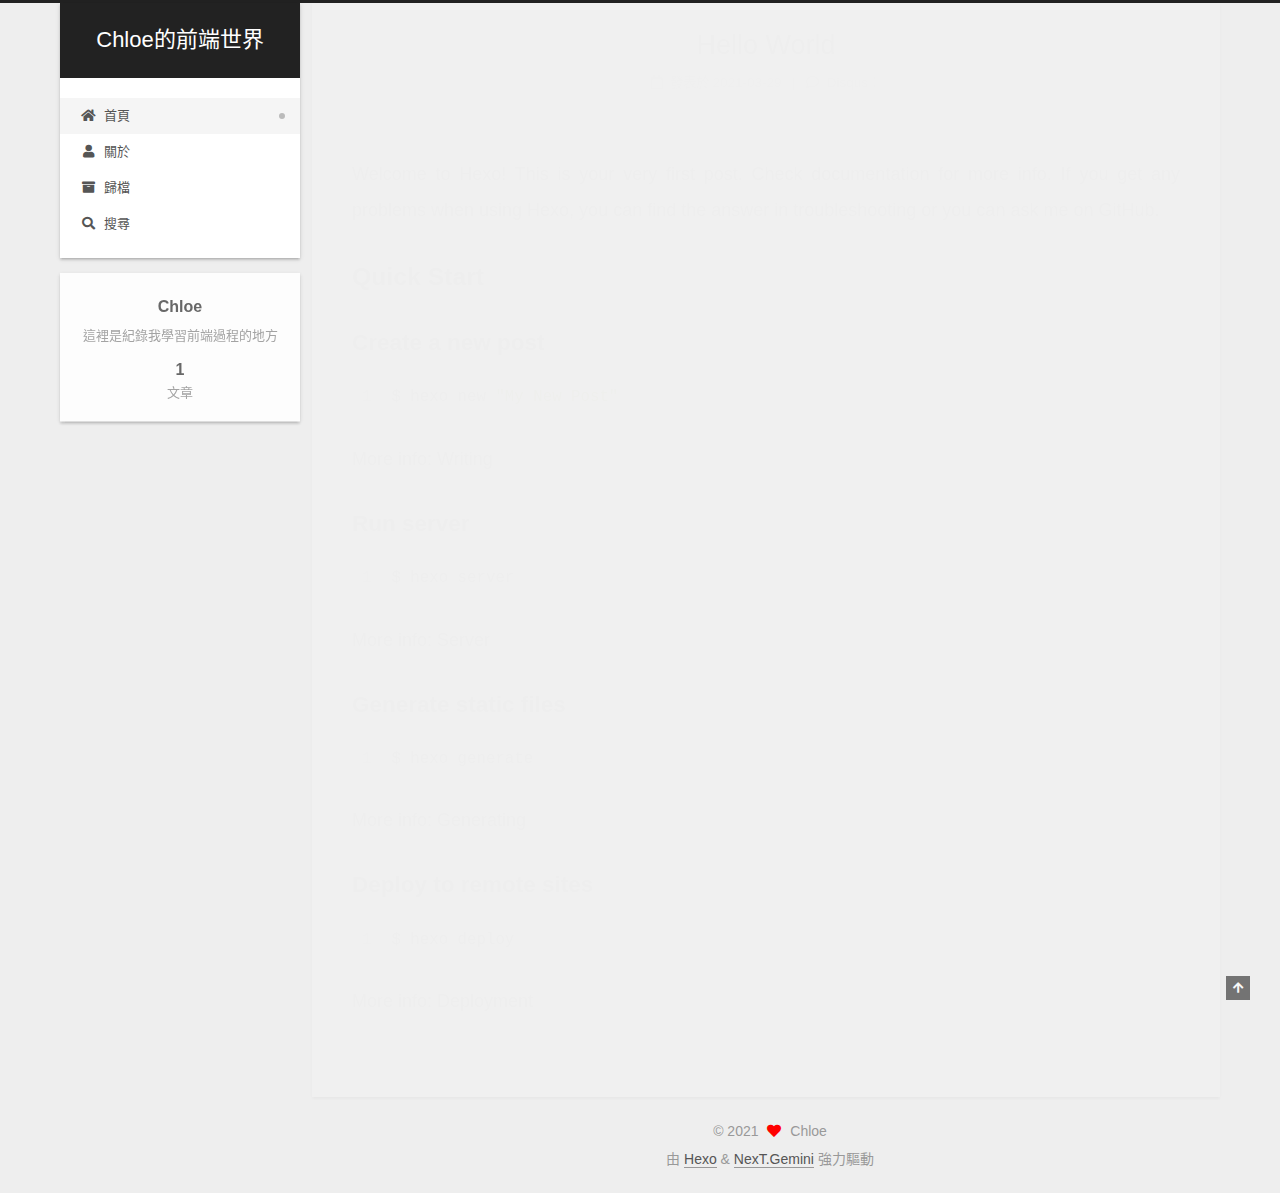
<file: index.html>
<!DOCTYPE html>
<html lang="zh-TW">
<head>
  <meta charset="UTF-8">
<meta name="viewport" content="width=device-width, initial-scale=1, maximum-scale=2">
<meta name="theme-color" content="#222">
<meta name="generator" content="Hexo 5.4.0">
  <link rel="apple-touch-icon" sizes="180x180" href="/images/apple-touch-icon-next.png">
  <link rel="icon" type="image/png" sizes="32x32" href="/images/favicon-32x32-next.png">
  <link rel="icon" type="image/png" sizes="16x16" href="/images/favicon-16x16-next.png">
  <link rel="mask-icon" href="/images/logo.svg" color="#222">

<link rel="stylesheet" href="/css/main.css">


<link rel="stylesheet" href="/lib/font-awesome/css/all.min.css">

<script id="hexo-configurations">
    var NexT = window.NexT || {};
    var CONFIG = {"hostname":"chloetrioc95.github.io","root":"/","scheme":"Gemini","version":"7.8.0","exturl":false,"sidebar":{"position":"left","display":"post","padding":18,"offset":12,"onmobile":false},"copycode":{"enable":false,"show_result":false,"style":null},"back2top":{"enable":true,"sidebar":false,"scrollpercent":false},"bookmark":{"enable":false,"color":"#222","save":"auto"},"fancybox":false,"mediumzoom":false,"lazyload":false,"pangu":false,"comments":{"style":"tabs","active":null,"storage":true,"lazyload":false,"nav":null},"algolia":{"hits":{"per_page":10},"labels":{"input_placeholder":"Search for Posts","hits_empty":"We didn't find any results for the search: ${query}","hits_stats":"${hits} results found in ${time} ms"}},"localsearch":{"enable":true,"trigger":"auto","top_n_per_article":1,"unescape":false,"preload":false},"motion":{"enable":true,"async":false,"transition":{"post_block":"fadeIn","post_header":"slideDownIn","post_body":"slideDownIn","coll_header":"slideLeftIn","sidebar":"slideUpIn"}},"path":"search.xml"};
  </script>

  <meta name="description" content="這裡是紀錄我學習前端過程的地方">
<meta property="og:type" content="website">
<meta property="og:title" content="Chloe的前端世界">
<meta property="og:url" content="https://chloetrioc95.github.io/index.html">
<meta property="og:site_name" content="Chloe的前端世界">
<meta property="og:description" content="這裡是紀錄我學習前端過程的地方">
<meta property="og:locale" content="zh_TW">
<meta property="article:author" content="Chloe">
<meta property="article:tag" content="前端、學習、技術、網頁、網頁開發、前端開發、HTML、SCSS、JavaScript">
<meta name="twitter:card" content="summary">

<link rel="canonical" href="https://chloetrioc95.github.io/">


<script id="page-configurations">
  // https://hexo.io/docs/variables.html
  CONFIG.page = {
    sidebar: "",
    isHome : true,
    isPost : false,
    lang   : 'zh-TW'
  };
</script>

  <title>Chloe的前端世界</title>
  






  <noscript>
  <style>
  .use-motion .brand,
  .use-motion .menu-item,
  .sidebar-inner,
  .use-motion .post-block,
  .use-motion .pagination,
  .use-motion .comments,
  .use-motion .post-header,
  .use-motion .post-body,
  .use-motion .collection-header { opacity: initial; }

  .use-motion .site-title,
  .use-motion .site-subtitle {
    opacity: initial;
    top: initial;
  }

  .use-motion .logo-line-before i { left: initial; }
  .use-motion .logo-line-after i { right: initial; }
  </style>
</noscript>

<link rel="alternate" href="/atom.xml" title="Chloe的前端世界" type="application/atom+xml">
</head>

<body itemscope itemtype="http://schema.org/WebPage">
  <div class="container use-motion">
    <div class="headband"></div>

    <header class="header" itemscope itemtype="http://schema.org/WPHeader">
      <div class="header-inner"><div class="site-brand-container">
  <div class="site-nav-toggle">
    <div class="toggle" aria-label="切換導航欄">
      <span class="toggle-line toggle-line-first"></span>
      <span class="toggle-line toggle-line-middle"></span>
      <span class="toggle-line toggle-line-last"></span>
    </div>
  </div>

  <div class="site-meta">

    <a href="/" class="brand" rel="start">
      <span class="logo-line-before"><i></i></span>
      <h1 class="site-title">Chloe的前端世界</h1>
      <span class="logo-line-after"><i></i></span>
    </a>
  </div>

  <div class="site-nav-right">
    <div class="toggle popup-trigger">
        <i class="fa fa-search fa-fw fa-lg"></i>
    </div>
  </div>
</div>




<nav class="site-nav">
  <ul id="menu" class="main-menu menu">
        <li class="menu-item menu-item-home">

    <a href="/" rel="section"><i class="fa fa-home fa-fw"></i>首頁</a>

  </li>
        <li class="menu-item menu-item-about">

    <a href="/about/" rel="section"><i class="fa fa-user fa-fw"></i>關於</a>

  </li>
        <li class="menu-item menu-item-archives">

    <a href="/archives/" rel="section"><i class="fa fa-archive fa-fw"></i>歸檔</a>

  </li>
      <li class="menu-item menu-item-search">
        <a role="button" class="popup-trigger"><i class="fa fa-search fa-fw"></i>搜尋
        </a>
      </li>
  </ul>
</nav>



  <div class="search-pop-overlay">
    <div class="popup search-popup">
        <div class="search-header">
  <span class="search-icon">
    <i class="fa fa-search"></i>
  </span>
  <div class="search-input-container">
    <input autocomplete="off" autocapitalize="off"
           placeholder="搜尋..." spellcheck="false"
           type="search" class="search-input">
  </div>
  <span class="popup-btn-close">
    <i class="fa fa-times-circle"></i>
  </span>
</div>
<div id="search-result">
  <div id="no-result">
    <i class="fa fa-spinner fa-pulse fa-5x fa-fw"></i>
  </div>
</div>

    </div>
  </div>

</div>
    </header>

    
  <div class="back-to-top">
    <i class="fa fa-arrow-up"></i>
    <span>0%</span>
  </div>
  <div class="reading-progress-bar"></div>


    <main class="main">
      <div class="main-inner">
        <div class="content-wrap">
          

          <div class="content index posts-expand">
            
      
  
  
  <article itemscope itemtype="http://schema.org/Article" class="post-block" lang="zh-TW">
    <link itemprop="mainEntityOfPage" href="https://chloetrioc95.github.io/2021/03/29/hello-world/">

    <span hidden itemprop="author" itemscope itemtype="http://schema.org/Person">
      <meta itemprop="image" content="/images/avatar.gif">
      <meta itemprop="name" content="Chloe">
      <meta itemprop="description" content="這裡是紀錄我學習前端過程的地方">
    </span>

    <span hidden itemprop="publisher" itemscope itemtype="http://schema.org/Organization">
      <meta itemprop="name" content="Chloe的前端世界">
    </span>
      <header class="post-header">
        <h2 class="post-title" itemprop="name headline">
          
            <a href="/2021/03/29/hello-world/" class="post-title-link" itemprop="url">Hello World</a>
        </h2>

        <div class="post-meta">
            <span class="post-meta-item">
              <span class="post-meta-item-icon">
                <i class="far fa-calendar"></i>
              </span>
              <span class="post-meta-item-text">發表於</span>

              <time title="創建時間：2021-03-29 18:33:50" itemprop="dateCreated datePublished" datetime="2021-03-29T18:33:50+08:00">2021-03-29</time>
            </span>

          
  
  <span class="post-meta-item">
    
      <span class="post-meta-item-icon">
        <i class="far fa-comment"></i>
      </span>
      <span class="post-meta-item-text">Disqus：</span>
    
    <a title="disqus" href="/2021/03/29/hello-world/#disqus_thread" itemprop="discussionUrl">
      <span class="post-comments-count disqus-comment-count" data-disqus-identifier="2021/03/29/hello-world/" itemprop="commentCount"></span>
    </a>
  </span>
  
  

        </div>
      </header>

    
    
    
    <div class="post-body" itemprop="articleBody">

      
          <p>Welcome to <a target="_blank" rel="noopener" href="https://hexo.io/">Hexo</a>! This is your very first post. Check <a target="_blank" rel="noopener" href="https://hexo.io/docs/">documentation</a> for more info. If you get any problems when using Hexo, you can find the answer in <a target="_blank" rel="noopener" href="https://hexo.io/docs/troubleshooting.html">troubleshooting</a> or you can ask me on <a target="_blank" rel="noopener" href="https://github.com/hexojs/hexo/issues">GitHub</a>.</p>
<h2 id="Quick-Start"><a href="#Quick-Start" class="headerlink" title="Quick Start"></a>Quick Start</h2><h3 id="Create-a-new-post"><a href="#Create-a-new-post" class="headerlink" title="Create a new post"></a>Create a new post</h3><figure class="highlight bash"><table><tr><td class="gutter"><pre><span class="line">1</span><br></pre></td><td class="code"><pre><span class="line">$ hexo new <span class="string">&quot;My New Post&quot;</span></span><br></pre></td></tr></table></figure>

<p>More info: <a target="_blank" rel="noopener" href="https://hexo.io/docs/writing.html">Writing</a></p>
<h3 id="Run-server"><a href="#Run-server" class="headerlink" title="Run server"></a>Run server</h3><figure class="highlight bash"><table><tr><td class="gutter"><pre><span class="line">1</span><br></pre></td><td class="code"><pre><span class="line">$ hexo server</span><br></pre></td></tr></table></figure>

<p>More info: <a target="_blank" rel="noopener" href="https://hexo.io/docs/server.html">Server</a></p>
<h3 id="Generate-static-files"><a href="#Generate-static-files" class="headerlink" title="Generate static files"></a>Generate static files</h3><figure class="highlight bash"><table><tr><td class="gutter"><pre><span class="line">1</span><br></pre></td><td class="code"><pre><span class="line">$ hexo generate</span><br></pre></td></tr></table></figure>

<p>More info: <a target="_blank" rel="noopener" href="https://hexo.io/docs/generating.html">Generating</a></p>
<h3 id="Deploy-to-remote-sites"><a href="#Deploy-to-remote-sites" class="headerlink" title="Deploy to remote sites"></a>Deploy to remote sites</h3><figure class="highlight bash"><table><tr><td class="gutter"><pre><span class="line">1</span><br></pre></td><td class="code"><pre><span class="line">$ hexo deploy</span><br></pre></td></tr></table></figure>

<p>More info: <a target="_blank" rel="noopener" href="https://hexo.io/docs/one-command-deployment.html">Deployment</a></p>

      
    </div>

    
    
    
      <footer class="post-footer">
        <div class="post-eof"></div>
      </footer>
  </article>
  
  
  


  



          </div>
          

<script>
  window.addEventListener('tabs:register', () => {
    let { activeClass } = CONFIG.comments;
    if (CONFIG.comments.storage) {
      activeClass = localStorage.getItem('comments_active') || activeClass;
    }
    if (activeClass) {
      let activeTab = document.querySelector(`a[href="#comment-${activeClass}"]`);
      if (activeTab) {
        activeTab.click();
      }
    }
  });
  if (CONFIG.comments.storage) {
    window.addEventListener('tabs:click', event => {
      if (!event.target.matches('.tabs-comment .tab-content .tab-pane')) return;
      let commentClass = event.target.classList[1];
      localStorage.setItem('comments_active', commentClass);
    });
  }
</script>

        </div>
          
  
  <div class="toggle sidebar-toggle">
    <span class="toggle-line toggle-line-first"></span>
    <span class="toggle-line toggle-line-middle"></span>
    <span class="toggle-line toggle-line-last"></span>
  </div>

  <aside class="sidebar">
    <div class="sidebar-inner">

      <ul class="sidebar-nav motion-element">
        <li class="sidebar-nav-toc">
          文章目錄
        </li>
        <li class="sidebar-nav-overview">
          本站概要
        </li>
      </ul>

      <!--noindex-->
      <div class="post-toc-wrap sidebar-panel">
      </div>
      <!--/noindex-->

      <div class="site-overview-wrap sidebar-panel">
        <div class="site-author motion-element" itemprop="author" itemscope itemtype="http://schema.org/Person">
  <p class="site-author-name" itemprop="name">Chloe</p>
  <div class="site-description" itemprop="description">這裡是紀錄我學習前端過程的地方</div>
</div>
<div class="site-state-wrap motion-element">
  <nav class="site-state">
      <div class="site-state-item site-state-posts">
          <a href="/archives/">
        
          <span class="site-state-item-count">1</span>
          <span class="site-state-item-name">文章</span>
        </a>
      </div>
  </nav>
</div>



      </div>

    </div>
  </aside>
  <div id="sidebar-dimmer"></div>


      </div>
    </main>

    <footer class="footer">
      <div class="footer-inner">
        

        

<div class="copyright">
  
  &copy; 
  <span itemprop="copyrightYear">2021</span>
  <span class="with-love">
    <i class="fa fa-heart"></i>
  </span>
  <span class="author" itemprop="copyrightHolder">Chloe</span>
</div>
  <div class="powered-by">由 <a href="https://hexo.io/" class="theme-link" rel="noopener" target="_blank">Hexo</a> & <a href="https://theme-next.org/" class="theme-link" rel="noopener" target="_blank">NexT.Gemini</a> 強力驅動
  </div>
  <div class="addthis_inline_share_toolbox">
    <script src="//s7.addthis.com/js/300/addthis_widget.js#pubid=60631e4f36a7d14c" async="async"></script>
  </div>

        








      </div>
    </footer>
  </div>

  
  <script src="/lib/anime.min.js"></script>
  <script src="/lib/velocity/velocity.min.js"></script>
  <script src="/lib/velocity/velocity.ui.min.js"></script>

<script src="/js/utils.js"></script>

<script src="/js/motion.js"></script>


<script src="/js/schemes/pisces.js"></script>


<script src="/js/next-boot.js"></script>




  



  <script>
  if (CONFIG.page.isPost) {
    wpac_init = window.wpac_init || [];
    wpac_init.push({
      widget: 'Rating',
      id    : 29912,
      el    : 'wpac-rating',
      color : 'fc6423'
    });
    (function() {
      if ('WIDGETPACK_LOADED' in window) return;
      WIDGETPACK_LOADED = true;
      var mc = document.createElement('script');
      mc.type = 'text/javascript';
      mc.async = true;
      mc.src = '//embed.widgetpack.com/widget.js';
      var s = document.getElementsByTagName('script')[0]; s.parentNode.insertBefore(mc, s.nextSibling);
    })();
  }
  </script>

  
<script src="/js/local-search.js"></script>













  

  

<script>
  function loadCount() {
    var d = document, s = d.createElement('script');
    s.src = 'https://chloetrioc95.disqus.com/count.js';
    s.id = 'dsq-count-scr';
    (d.head || d.body).appendChild(s);
  }
  // defer loading until the whole page loading is completed
  window.addEventListener('load', loadCount, false);
</script>

</body>
</html>
</file>
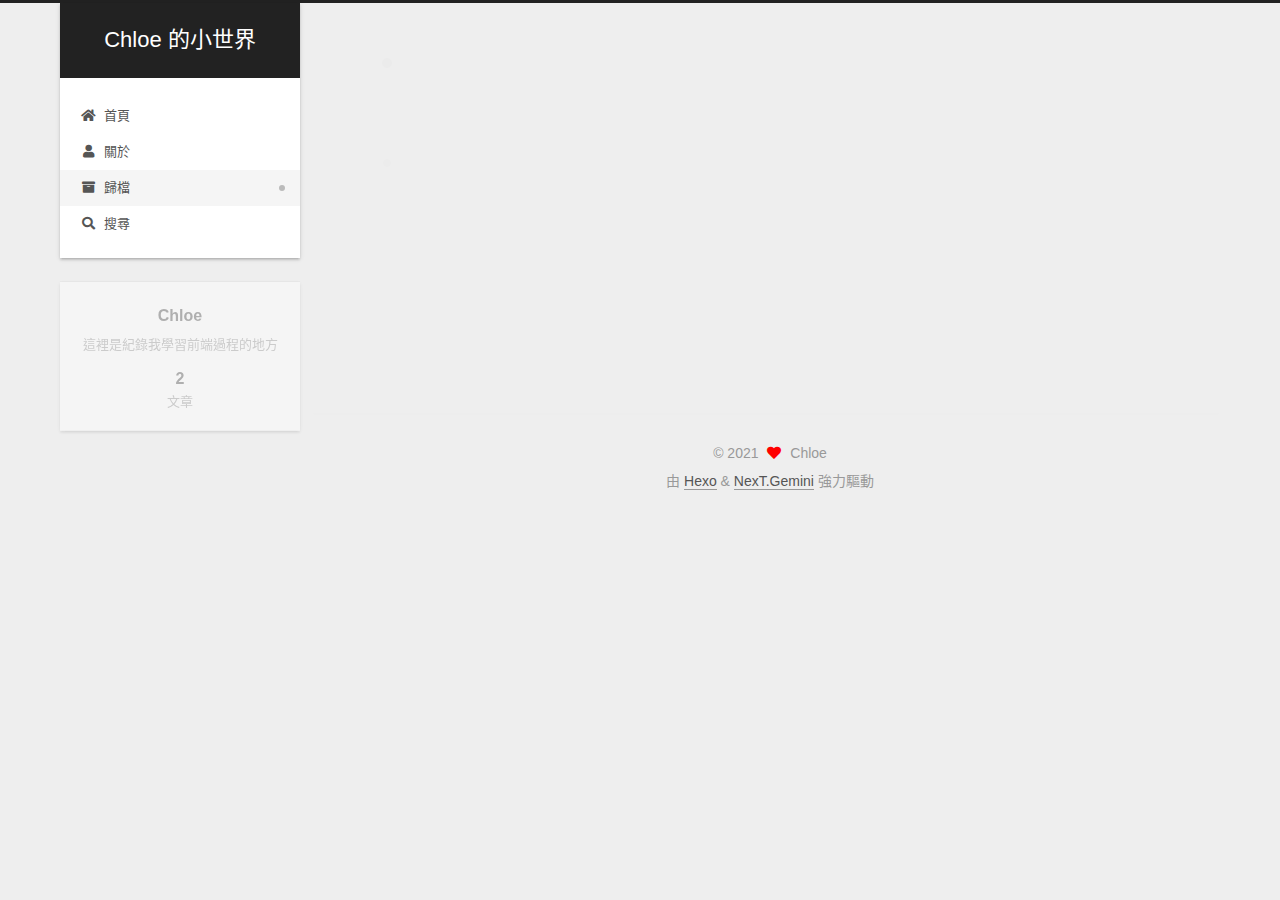
<file: archives/index.html>
<!DOCTYPE html>
<html lang="zh-TW">
<head>
  <meta charset="UTF-8">
<meta name="viewport" content="width=device-width, initial-scale=1, maximum-scale=2">
<meta name="theme-color" content="#222">
<meta name="generator" content="Hexo 5.4.0">
  <link rel="apple-touch-icon" sizes="180x180" href="/images/apple-touch-icon-next.png">
  <link rel="icon" type="image/png" sizes="32x32" href="/images/favicon-32x32-next.png">
  <link rel="icon" type="image/png" sizes="16x16" href="/images/favicon-16x16-next.png">
  <link rel="mask-icon" href="/images/logo.svg" color="#222">

<link rel="stylesheet" href="/css/main.css">


<link rel="stylesheet" href="/lib/font-awesome/css/all.min.css">

<script id="hexo-configurations">
    var NexT = window.NexT || {};
    var CONFIG = {"hostname":"chloetrioc95.github.io","root":"/","scheme":"Gemini","version":"7.8.0","exturl":false,"sidebar":{"position":"left","display":"post","padding":18,"offset":12,"onmobile":false},"copycode":{"enable":false,"show_result":false,"style":null},"back2top":{"enable":true,"sidebar":false,"scrollpercent":false},"bookmark":{"enable":false,"color":"#222","save":"auto"},"fancybox":false,"mediumzoom":false,"lazyload":false,"pangu":false,"comments":{"style":"tabs","active":null,"storage":true,"lazyload":false,"nav":null},"algolia":{"hits":{"per_page":10},"labels":{"input_placeholder":"Search for Posts","hits_empty":"We didn't find any results for the search: ${query}","hits_stats":"${hits} results found in ${time} ms"}},"localsearch":{"enable":true,"trigger":"auto","top_n_per_article":1,"unescape":false,"preload":false},"motion":{"enable":true,"async":false,"transition":{"post_block":"fadeIn","post_header":"slideDownIn","post_body":"slideDownIn","coll_header":"slideLeftIn","sidebar":"slideUpIn"}},"path":"search.xml"};
  </script>

  <meta name="description" content="這裡是紀錄我學習前端過程的地方">
<meta property="og:type" content="website">
<meta property="og:title" content="Chloe 的小世界">
<meta property="og:url" content="https://chloetrioc95.github.io/archives/index.html">
<meta property="og:site_name" content="Chloe 的小世界">
<meta property="og:description" content="這裡是紀錄我學習前端過程的地方">
<meta property="og:locale" content="zh_TW">
<meta property="article:author" content="Chloe">
<meta property="article:tag" content="前端、學習、技術、網頁、網頁開發、前端開發、HTML、SCSS、JavaScript">
<meta name="twitter:card" content="summary">

<link rel="canonical" href="https://chloetrioc95.github.io/archives/">


<script id="page-configurations">
  // https://hexo.io/docs/variables.html
  CONFIG.page = {
    sidebar: "",
    isHome : false,
    isPost : false,
    lang   : 'zh-TW'
  };
</script>

  <title>歸檔 | Chloe 的小世界</title>
  






  <noscript>
  <style>
  .use-motion .brand,
  .use-motion .menu-item,
  .sidebar-inner,
  .use-motion .post-block,
  .use-motion .pagination,
  .use-motion .comments,
  .use-motion .post-header,
  .use-motion .post-body,
  .use-motion .collection-header { opacity: initial; }

  .use-motion .site-title,
  .use-motion .site-subtitle {
    opacity: initial;
    top: initial;
  }

  .use-motion .logo-line-before i { left: initial; }
  .use-motion .logo-line-after i { right: initial; }
  </style>
</noscript>

<link rel="alternate" href="/atom.xml" title="Chloe 的小世界" type="application/atom+xml">
</head>

<body itemscope itemtype="http://schema.org/WebPage">
  <div class="container use-motion">
    <div class="headband"></div>

    <header class="header" itemscope itemtype="http://schema.org/WPHeader">
      <div class="header-inner"><div class="site-brand-container">
  <div class="site-nav-toggle">
    <div class="toggle" aria-label="切換導航欄">
      <span class="toggle-line toggle-line-first"></span>
      <span class="toggle-line toggle-line-middle"></span>
      <span class="toggle-line toggle-line-last"></span>
    </div>
  </div>

  <div class="site-meta">

    <a href="/" class="brand" rel="start">
      <span class="logo-line-before"><i></i></span>
      <h1 class="site-title">Chloe 的小世界</h1>
      <span class="logo-line-after"><i></i></span>
    </a>
  </div>

  <div class="site-nav-right">
    <div class="toggle popup-trigger">
        <i class="fa fa-search fa-fw fa-lg"></i>
    </div>
  </div>
</div>




<nav class="site-nav">
  <ul id="menu" class="main-menu menu">
        <li class="menu-item menu-item-home">

    <a href="/" rel="section"><i class="fa fa-home fa-fw"></i>首頁</a>

  </li>
        <li class="menu-item menu-item-about">

    <a href="/about/" rel="section"><i class="fa fa-user fa-fw"></i>關於</a>

  </li>
        <li class="menu-item menu-item-archives">

    <a href="/archives/" rel="section"><i class="fa fa-archive fa-fw"></i>歸檔</a>

  </li>
      <li class="menu-item menu-item-search">
        <a role="button" class="popup-trigger"><i class="fa fa-search fa-fw"></i>搜尋
        </a>
      </li>
  </ul>
</nav>



  <div class="search-pop-overlay">
    <div class="popup search-popup">
        <div class="search-header">
  <span class="search-icon">
    <i class="fa fa-search"></i>
  </span>
  <div class="search-input-container">
    <input autocomplete="off" autocapitalize="off"
           placeholder="搜尋..." spellcheck="false"
           type="search" class="search-input">
  </div>
  <span class="popup-btn-close">
    <i class="fa fa-times-circle"></i>
  </span>
</div>
<div id="search-result">
  <div id="no-result">
    <i class="fa fa-spinner fa-pulse fa-5x fa-fw"></i>
  </div>
</div>

    </div>
  </div>

</div>
    </header>

    
  <div class="back-to-top">
    <i class="fa fa-arrow-up"></i>
    <span>0%</span>
  </div>
  <div class="reading-progress-bar"></div>


    <main class="main">
      <div class="main-inner">
        <div class="content-wrap">
          

          <div class="content archive">
            

  
  
  
  <div class="post-block">
    <div class="posts-collapse">
      <div class="collection-title">
        <span class="collection-header">嗯..! 目前共有 2 篇文章。 繼續努力。</span>
      </div>

      
    <div class="collection-year">
      <span class="collection-header">2021</span>
    </div>

  <article itemscope itemtype="http://schema.org/Article">
    <header class="post-header">

      <div class="post-meta">
        <time itemprop="dateCreated"
              datetime="2021-04-09T22:13:24+08:00"
              content="2021-04-09">
          04-09
        </time>
      </div>

      <div class="post-title">
          <a class="post-title-link" href="/2021/04/09/%E5%BE%9E%E9%9B%B6%E9%96%8B%E5%A7%8B-%E5%89%8D%E8%A8%80/" itemprop="url">
            <span itemprop="name">從零開始 前言</span>
          </a>
      </div>

    </header>
  </article>

  <article itemscope itemtype="http://schema.org/Article">
    <header class="post-header">

      <div class="post-meta">
        <time itemprop="dateCreated"
              datetime="2021-03-29T18:33:50+08:00"
              content="2021-03-29">
          03-29
        </time>
      </div>

      <div class="post-title">
          <a class="post-title-link" href="/2021/03/29/hello-world/" itemprop="url">
            <span itemprop="name">Hello World</span>
          </a>
      </div>

    </header>
  </article>


    </div>
  </div>
  
  
  

  



          </div>
          

<script>
  window.addEventListener('tabs:register', () => {
    let { activeClass } = CONFIG.comments;
    if (CONFIG.comments.storage) {
      activeClass = localStorage.getItem('comments_active') || activeClass;
    }
    if (activeClass) {
      let activeTab = document.querySelector(`a[href="#comment-${activeClass}"]`);
      if (activeTab) {
        activeTab.click();
      }
    }
  });
  if (CONFIG.comments.storage) {
    window.addEventListener('tabs:click', event => {
      if (!event.target.matches('.tabs-comment .tab-content .tab-pane')) return;
      let commentClass = event.target.classList[1];
      localStorage.setItem('comments_active', commentClass);
    });
  }
</script>

        </div>
          
  
  <div class="toggle sidebar-toggle">
    <span class="toggle-line toggle-line-first"></span>
    <span class="toggle-line toggle-line-middle"></span>
    <span class="toggle-line toggle-line-last"></span>
  </div>

  <aside class="sidebar">
    <div class="sidebar-inner">

      <ul class="sidebar-nav motion-element">
        <li class="sidebar-nav-toc">
          文章目錄
        </li>
        <li class="sidebar-nav-overview">
          本站概要
        </li>
      </ul>

      <!--noindex-->
      <div class="post-toc-wrap sidebar-panel">
      </div>
      <!--/noindex-->

      <div class="site-overview-wrap sidebar-panel">
        <div class="site-author motion-element" itemprop="author" itemscope itemtype="http://schema.org/Person">
  <p class="site-author-name" itemprop="name">Chloe</p>
  <div class="site-description" itemprop="description">這裡是紀錄我學習前端過程的地方</div>
</div>
<div class="site-state-wrap motion-element">
  <nav class="site-state">
      <div class="site-state-item site-state-posts">
          <a href="/archives/">
        
          <span class="site-state-item-count">2</span>
          <span class="site-state-item-name">文章</span>
        </a>
      </div>
  </nav>
</div>



      </div>

    </div>
  </aside>
  <div id="sidebar-dimmer"></div>


      </div>
    </main>

    <footer class="footer">
      <div class="footer-inner">
        

        

<div class="copyright">
  
  &copy; 
  <span itemprop="copyrightYear">2021</span>
  <span class="with-love">
    <i class="fa fa-heart"></i>
  </span>
  <span class="author" itemprop="copyrightHolder">Chloe</span>
</div>
  <div class="powered-by">由 <a href="https://hexo.io/" class="theme-link" rel="noopener" target="_blank">Hexo</a> & <a href="https://theme-next.org/" class="theme-link" rel="noopener" target="_blank">NexT.Gemini</a> 強力驅動
  </div>
  <div class="addthis_inline_share_toolbox">
    <script src="//s7.addthis.com/js/300/addthis_widget.js#pubid=60631e4f36a7d14c" async="async"></script>
  </div>

        








      </div>
    </footer>
  </div>

  
  <script src="/lib/anime.min.js"></script>
  <script src="/lib/velocity/velocity.min.js"></script>
  <script src="/lib/velocity/velocity.ui.min.js"></script>

<script src="/js/utils.js"></script>

<script src="/js/motion.js"></script>


<script src="/js/schemes/pisces.js"></script>


<script src="/js/next-boot.js"></script>




  



  <script>
  if (CONFIG.page.isPost) {
    wpac_init = window.wpac_init || [];
    wpac_init.push({
      widget: 'Rating',
      id    : 29912,
      el    : 'wpac-rating',
      color : 'fc6423'
    });
    (function() {
      if ('WIDGETPACK_LOADED' in window) return;
      WIDGETPACK_LOADED = true;
      var mc = document.createElement('script');
      mc.type = 'text/javascript';
      mc.async = true;
      mc.src = '//embed.widgetpack.com/widget.js';
      var s = document.getElementsByTagName('script')[0]; s.parentNode.insertBefore(mc, s.nextSibling);
    })();
  }
  </script>

  
<script src="/js/local-search.js"></script>













  

  

<script>
  function loadCount() {
    var d = document, s = d.createElement('script');
    s.src = 'https://chloetrioc95.disqus.com/count.js';
    s.id = 'dsq-count-scr';
    (d.head || d.body).appendChild(s);
  }
  // defer loading until the whole page loading is completed
  window.addEventListener('load', loadCount, false);
</script>

</body>
</html>
</file>
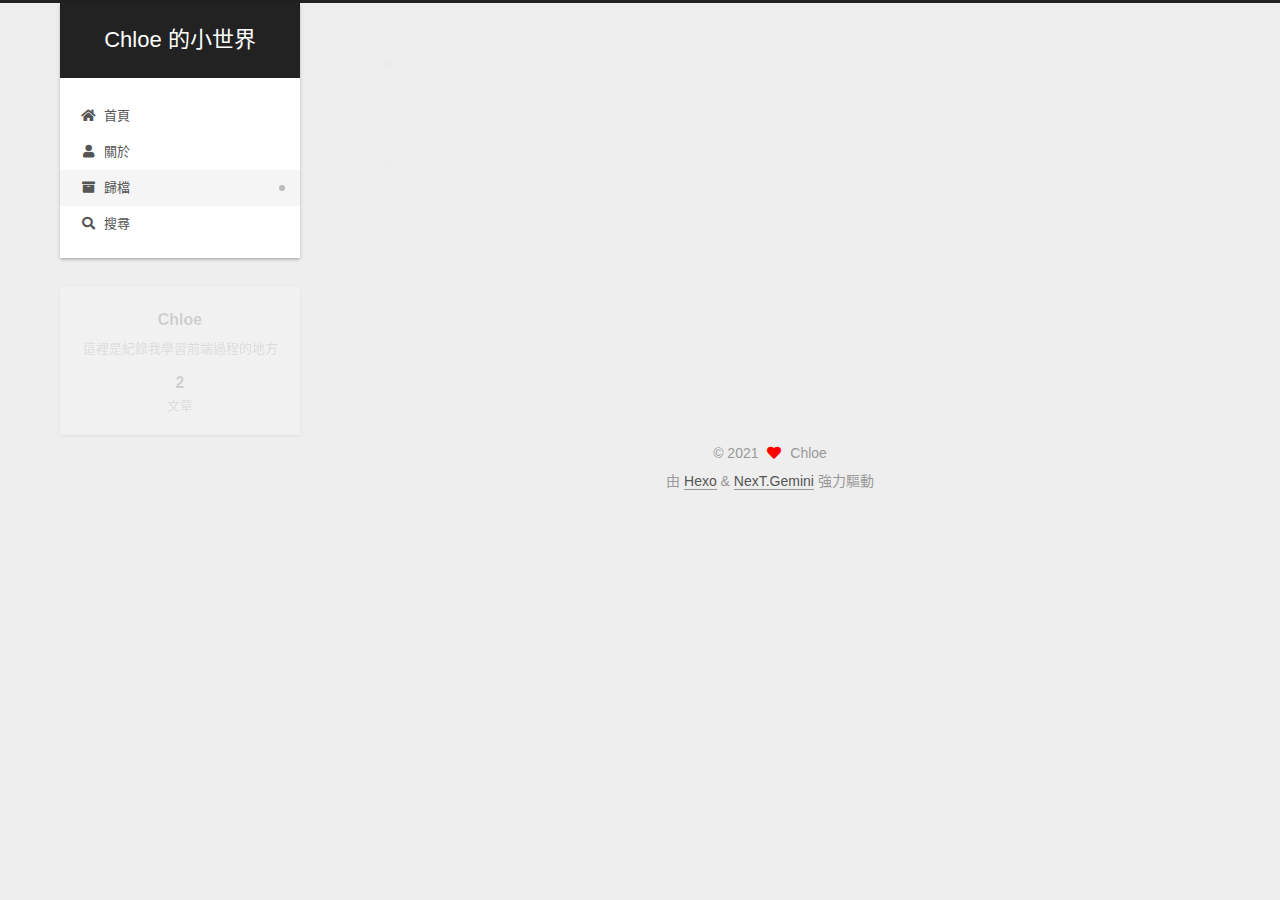
<file: archives/2021/index.html>
<!DOCTYPE html>
<html lang="zh-TW">
<head>
  <meta charset="UTF-8">
<meta name="viewport" content="width=device-width, initial-scale=1, maximum-scale=2">
<meta name="theme-color" content="#222">
<meta name="generator" content="Hexo 5.4.0">
  <link rel="apple-touch-icon" sizes="180x180" href="/images/apple-touch-icon-next.png">
  <link rel="icon" type="image/png" sizes="32x32" href="/images/favicon-32x32-next.png">
  <link rel="icon" type="image/png" sizes="16x16" href="/images/favicon-16x16-next.png">
  <link rel="mask-icon" href="/images/logo.svg" color="#222">

<link rel="stylesheet" href="/css/main.css">


<link rel="stylesheet" href="/lib/font-awesome/css/all.min.css">

<script id="hexo-configurations">
    var NexT = window.NexT || {};
    var CONFIG = {"hostname":"chloetrioc95.github.io","root":"/","scheme":"Gemini","version":"7.8.0","exturl":false,"sidebar":{"position":"left","display":"post","padding":18,"offset":12,"onmobile":false},"copycode":{"enable":false,"show_result":false,"style":null},"back2top":{"enable":true,"sidebar":false,"scrollpercent":false},"bookmark":{"enable":false,"color":"#222","save":"auto"},"fancybox":false,"mediumzoom":false,"lazyload":false,"pangu":false,"comments":{"style":"tabs","active":null,"storage":true,"lazyload":false,"nav":null},"algolia":{"hits":{"per_page":10},"labels":{"input_placeholder":"Search for Posts","hits_empty":"We didn't find any results for the search: ${query}","hits_stats":"${hits} results found in ${time} ms"}},"localsearch":{"enable":true,"trigger":"auto","top_n_per_article":1,"unescape":false,"preload":false},"motion":{"enable":true,"async":false,"transition":{"post_block":"fadeIn","post_header":"slideDownIn","post_body":"slideDownIn","coll_header":"slideLeftIn","sidebar":"slideUpIn"}},"path":"search.xml"};
  </script>

  <meta name="description" content="這裡是紀錄我學習前端過程的地方">
<meta property="og:type" content="website">
<meta property="og:title" content="Chloe 的小世界">
<meta property="og:url" content="https://chloetrioc95.github.io/archives/2021/index.html">
<meta property="og:site_name" content="Chloe 的小世界">
<meta property="og:description" content="這裡是紀錄我學習前端過程的地方">
<meta property="og:locale" content="zh_TW">
<meta property="article:author" content="Chloe">
<meta property="article:tag" content="前端、學習、技術、網頁、網頁開發、前端開發、HTML、SCSS、JavaScript">
<meta name="twitter:card" content="summary">

<link rel="canonical" href="https://chloetrioc95.github.io/archives/2021/">


<script id="page-configurations">
  // https://hexo.io/docs/variables.html
  CONFIG.page = {
    sidebar: "",
    isHome : false,
    isPost : false,
    lang   : 'zh-TW'
  };
</script>

  <title>歸檔 | Chloe 的小世界</title>
  






  <noscript>
  <style>
  .use-motion .brand,
  .use-motion .menu-item,
  .sidebar-inner,
  .use-motion .post-block,
  .use-motion .pagination,
  .use-motion .comments,
  .use-motion .post-header,
  .use-motion .post-body,
  .use-motion .collection-header { opacity: initial; }

  .use-motion .site-title,
  .use-motion .site-subtitle {
    opacity: initial;
    top: initial;
  }

  .use-motion .logo-line-before i { left: initial; }
  .use-motion .logo-line-after i { right: initial; }
  </style>
</noscript>

<link rel="alternate" href="/atom.xml" title="Chloe 的小世界" type="application/atom+xml">
</head>

<body itemscope itemtype="http://schema.org/WebPage">
  <div class="container use-motion">
    <div class="headband"></div>

    <header class="header" itemscope itemtype="http://schema.org/WPHeader">
      <div class="header-inner"><div class="site-brand-container">
  <div class="site-nav-toggle">
    <div class="toggle" aria-label="切換導航欄">
      <span class="toggle-line toggle-line-first"></span>
      <span class="toggle-line toggle-line-middle"></span>
      <span class="toggle-line toggle-line-last"></span>
    </div>
  </div>

  <div class="site-meta">

    <a href="/" class="brand" rel="start">
      <span class="logo-line-before"><i></i></span>
      <h1 class="site-title">Chloe 的小世界</h1>
      <span class="logo-line-after"><i></i></span>
    </a>
  </div>

  <div class="site-nav-right">
    <div class="toggle popup-trigger">
        <i class="fa fa-search fa-fw fa-lg"></i>
    </div>
  </div>
</div>




<nav class="site-nav">
  <ul id="menu" class="main-menu menu">
        <li class="menu-item menu-item-home">

    <a href="/" rel="section"><i class="fa fa-home fa-fw"></i>首頁</a>

  </li>
        <li class="menu-item menu-item-about">

    <a href="/about/" rel="section"><i class="fa fa-user fa-fw"></i>關於</a>

  </li>
        <li class="menu-item menu-item-archives">

    <a href="/archives/" rel="section"><i class="fa fa-archive fa-fw"></i>歸檔</a>

  </li>
      <li class="menu-item menu-item-search">
        <a role="button" class="popup-trigger"><i class="fa fa-search fa-fw"></i>搜尋
        </a>
      </li>
  </ul>
</nav>



  <div class="search-pop-overlay">
    <div class="popup search-popup">
        <div class="search-header">
  <span class="search-icon">
    <i class="fa fa-search"></i>
  </span>
  <div class="search-input-container">
    <input autocomplete="off" autocapitalize="off"
           placeholder="搜尋..." spellcheck="false"
           type="search" class="search-input">
  </div>
  <span class="popup-btn-close">
    <i class="fa fa-times-circle"></i>
  </span>
</div>
<div id="search-result">
  <div id="no-result">
    <i class="fa fa-spinner fa-pulse fa-5x fa-fw"></i>
  </div>
</div>

    </div>
  </div>

</div>
    </header>

    
  <div class="back-to-top">
    <i class="fa fa-arrow-up"></i>
    <span>0%</span>
  </div>
  <div class="reading-progress-bar"></div>


    <main class="main">
      <div class="main-inner">
        <div class="content-wrap">
          

          <div class="content archive">
            

  
  
  
  <div class="post-block">
    <div class="posts-collapse">
      <div class="collection-title">
        <span class="collection-header">嗯..! 目前共有 2 篇文章。 繼續努力。</span>
      </div>

      
    <div class="collection-year">
      <span class="collection-header">2021</span>
    </div>

  <article itemscope itemtype="http://schema.org/Article">
    <header class="post-header">

      <div class="post-meta">
        <time itemprop="dateCreated"
              datetime="2021-04-09T22:13:24+08:00"
              content="2021-04-09">
          04-09
        </time>
      </div>

      <div class="post-title">
          <a class="post-title-link" href="/2021/04/09/%E5%BE%9E%E9%9B%B6%E9%96%8B%E5%A7%8B-%E5%89%8D%E8%A8%80/" itemprop="url">
            <span itemprop="name">從零開始 前言</span>
          </a>
      </div>

    </header>
  </article>

  <article itemscope itemtype="http://schema.org/Article">
    <header class="post-header">

      <div class="post-meta">
        <time itemprop="dateCreated"
              datetime="2021-03-29T18:33:50+08:00"
              content="2021-03-29">
          03-29
        </time>
      </div>

      <div class="post-title">
          <a class="post-title-link" href="/2021/03/29/hello-world/" itemprop="url">
            <span itemprop="name">Hello World</span>
          </a>
      </div>

    </header>
  </article>


    </div>
  </div>
  
  
  

  



          </div>
          

<script>
  window.addEventListener('tabs:register', () => {
    let { activeClass } = CONFIG.comments;
    if (CONFIG.comments.storage) {
      activeClass = localStorage.getItem('comments_active') || activeClass;
    }
    if (activeClass) {
      let activeTab = document.querySelector(`a[href="#comment-${activeClass}"]`);
      if (activeTab) {
        activeTab.click();
      }
    }
  });
  if (CONFIG.comments.storage) {
    window.addEventListener('tabs:click', event => {
      if (!event.target.matches('.tabs-comment .tab-content .tab-pane')) return;
      let commentClass = event.target.classList[1];
      localStorage.setItem('comments_active', commentClass);
    });
  }
</script>

        </div>
          
  
  <div class="toggle sidebar-toggle">
    <span class="toggle-line toggle-line-first"></span>
    <span class="toggle-line toggle-line-middle"></span>
    <span class="toggle-line toggle-line-last"></span>
  </div>

  <aside class="sidebar">
    <div class="sidebar-inner">

      <ul class="sidebar-nav motion-element">
        <li class="sidebar-nav-toc">
          文章目錄
        </li>
        <li class="sidebar-nav-overview">
          本站概要
        </li>
      </ul>

      <!--noindex-->
      <div class="post-toc-wrap sidebar-panel">
      </div>
      <!--/noindex-->

      <div class="site-overview-wrap sidebar-panel">
        <div class="site-author motion-element" itemprop="author" itemscope itemtype="http://schema.org/Person">
  <p class="site-author-name" itemprop="name">Chloe</p>
  <div class="site-description" itemprop="description">這裡是紀錄我學習前端過程的地方</div>
</div>
<div class="site-state-wrap motion-element">
  <nav class="site-state">
      <div class="site-state-item site-state-posts">
          <a href="/archives/">
        
          <span class="site-state-item-count">2</span>
          <span class="site-state-item-name">文章</span>
        </a>
      </div>
  </nav>
</div>



      </div>

    </div>
  </aside>
  <div id="sidebar-dimmer"></div>


      </div>
    </main>

    <footer class="footer">
      <div class="footer-inner">
        

        

<div class="copyright">
  
  &copy; 
  <span itemprop="copyrightYear">2021</span>
  <span class="with-love">
    <i class="fa fa-heart"></i>
  </span>
  <span class="author" itemprop="copyrightHolder">Chloe</span>
</div>
  <div class="powered-by">由 <a href="https://hexo.io/" class="theme-link" rel="noopener" target="_blank">Hexo</a> & <a href="https://theme-next.org/" class="theme-link" rel="noopener" target="_blank">NexT.Gemini</a> 強力驅動
  </div>
  <div class="addthis_inline_share_toolbox">
    <script src="//s7.addthis.com/js/300/addthis_widget.js#pubid=60631e4f36a7d14c" async="async"></script>
  </div>

        








      </div>
    </footer>
  </div>

  
  <script src="/lib/anime.min.js"></script>
  <script src="/lib/velocity/velocity.min.js"></script>
  <script src="/lib/velocity/velocity.ui.min.js"></script>

<script src="/js/utils.js"></script>

<script src="/js/motion.js"></script>


<script src="/js/schemes/pisces.js"></script>


<script src="/js/next-boot.js"></script>




  



  <script>
  if (CONFIG.page.isPost) {
    wpac_init = window.wpac_init || [];
    wpac_init.push({
      widget: 'Rating',
      id    : 29912,
      el    : 'wpac-rating',
      color : 'fc6423'
    });
    (function() {
      if ('WIDGETPACK_LOADED' in window) return;
      WIDGETPACK_LOADED = true;
      var mc = document.createElement('script');
      mc.type = 'text/javascript';
      mc.async = true;
      mc.src = '//embed.widgetpack.com/widget.js';
      var s = document.getElementsByTagName('script')[0]; s.parentNode.insertBefore(mc, s.nextSibling);
    })();
  }
  </script>

  
<script src="/js/local-search.js"></script>













  

  

<script>
  function loadCount() {
    var d = document, s = d.createElement('script');
    s.src = 'https://chloetrioc95.disqus.com/count.js';
    s.id = 'dsq-count-scr';
    (d.head || d.body).appendChild(s);
  }
  // defer loading until the whole page loading is completed
  window.addEventListener('load', loadCount, false);
</script>

</body>
</html>
</file>
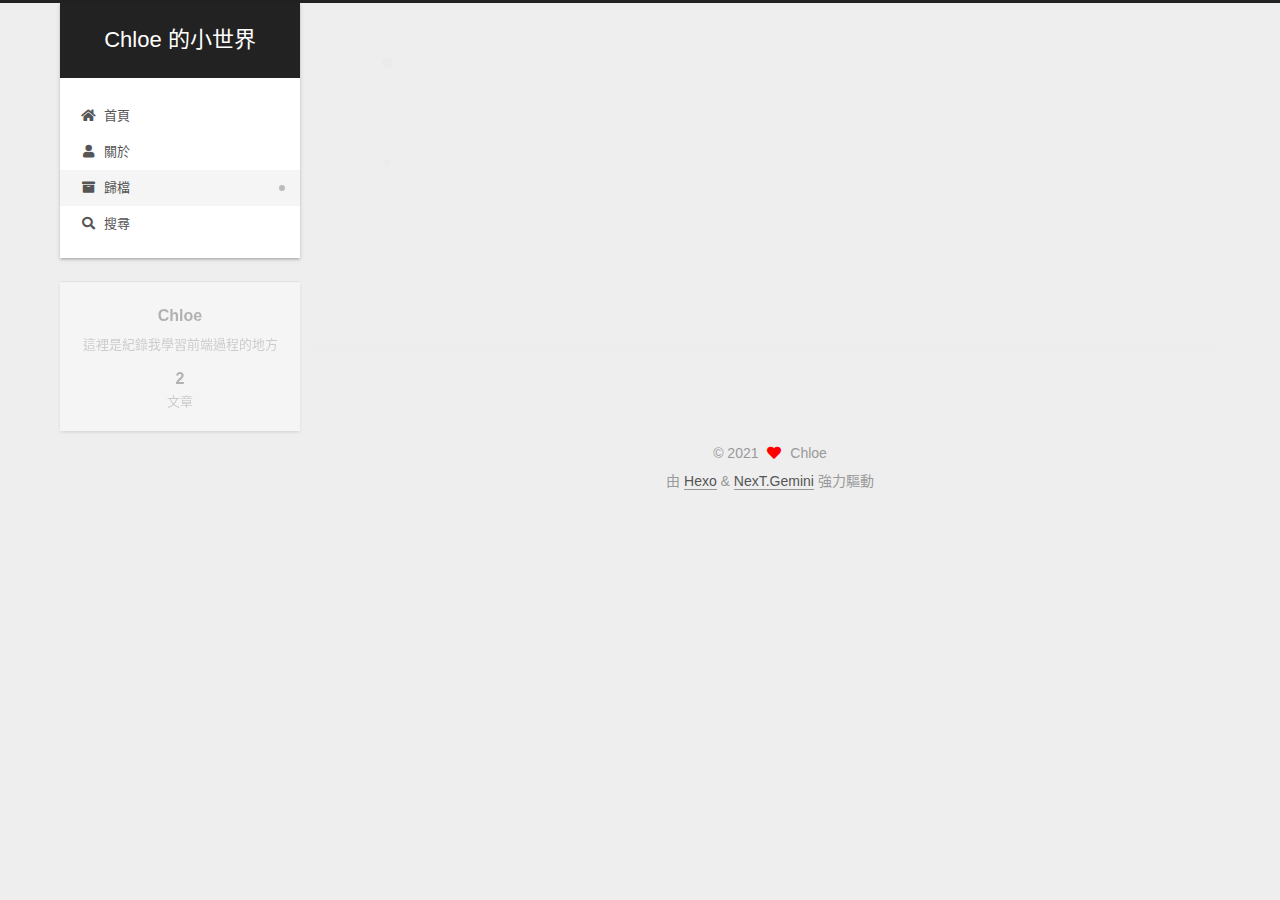
<file: archives/2021/03/index.html>
<!DOCTYPE html>
<html lang="zh-TW">
<head>
  <meta charset="UTF-8">
<meta name="viewport" content="width=device-width, initial-scale=1, maximum-scale=2">
<meta name="theme-color" content="#222">
<meta name="generator" content="Hexo 5.4.0">
  <link rel="apple-touch-icon" sizes="180x180" href="/images/apple-touch-icon-next.png">
  <link rel="icon" type="image/png" sizes="32x32" href="/images/favicon-32x32-next.png">
  <link rel="icon" type="image/png" sizes="16x16" href="/images/favicon-16x16-next.png">
  <link rel="mask-icon" href="/images/logo.svg" color="#222">

<link rel="stylesheet" href="/css/main.css">


<link rel="stylesheet" href="/lib/font-awesome/css/all.min.css">

<script id="hexo-configurations">
    var NexT = window.NexT || {};
    var CONFIG = {"hostname":"chloetrioc95.github.io","root":"/","scheme":"Gemini","version":"7.8.0","exturl":false,"sidebar":{"position":"left","display":"post","padding":18,"offset":12,"onmobile":false},"copycode":{"enable":false,"show_result":false,"style":null},"back2top":{"enable":true,"sidebar":false,"scrollpercent":false},"bookmark":{"enable":false,"color":"#222","save":"auto"},"fancybox":false,"mediumzoom":false,"lazyload":false,"pangu":false,"comments":{"style":"tabs","active":null,"storage":true,"lazyload":false,"nav":null},"algolia":{"hits":{"per_page":10},"labels":{"input_placeholder":"Search for Posts","hits_empty":"We didn't find any results for the search: ${query}","hits_stats":"${hits} results found in ${time} ms"}},"localsearch":{"enable":true,"trigger":"auto","top_n_per_article":1,"unescape":false,"preload":false},"motion":{"enable":true,"async":false,"transition":{"post_block":"fadeIn","post_header":"slideDownIn","post_body":"slideDownIn","coll_header":"slideLeftIn","sidebar":"slideUpIn"}},"path":"search.xml"};
  </script>

  <meta name="description" content="這裡是紀錄我學習前端過程的地方">
<meta property="og:type" content="website">
<meta property="og:title" content="Chloe 的小世界">
<meta property="og:url" content="https://chloetrioc95.github.io/archives/2021/03/index.html">
<meta property="og:site_name" content="Chloe 的小世界">
<meta property="og:description" content="這裡是紀錄我學習前端過程的地方">
<meta property="og:locale" content="zh_TW">
<meta property="article:author" content="Chloe">
<meta property="article:tag" content="前端、學習、技術、網頁、網頁開發、前端開發、HTML、SCSS、JavaScript">
<meta name="twitter:card" content="summary">

<link rel="canonical" href="https://chloetrioc95.github.io/archives/2021/03/">


<script id="page-configurations">
  // https://hexo.io/docs/variables.html
  CONFIG.page = {
    sidebar: "",
    isHome : false,
    isPost : false,
    lang   : 'zh-TW'
  };
</script>

  <title>歸檔 | Chloe 的小世界</title>
  






  <noscript>
  <style>
  .use-motion .brand,
  .use-motion .menu-item,
  .sidebar-inner,
  .use-motion .post-block,
  .use-motion .pagination,
  .use-motion .comments,
  .use-motion .post-header,
  .use-motion .post-body,
  .use-motion .collection-header { opacity: initial; }

  .use-motion .site-title,
  .use-motion .site-subtitle {
    opacity: initial;
    top: initial;
  }

  .use-motion .logo-line-before i { left: initial; }
  .use-motion .logo-line-after i { right: initial; }
  </style>
</noscript>

<link rel="alternate" href="/atom.xml" title="Chloe 的小世界" type="application/atom+xml">
</head>

<body itemscope itemtype="http://schema.org/WebPage">
  <div class="container use-motion">
    <div class="headband"></div>

    <header class="header" itemscope itemtype="http://schema.org/WPHeader">
      <div class="header-inner"><div class="site-brand-container">
  <div class="site-nav-toggle">
    <div class="toggle" aria-label="切換導航欄">
      <span class="toggle-line toggle-line-first"></span>
      <span class="toggle-line toggle-line-middle"></span>
      <span class="toggle-line toggle-line-last"></span>
    </div>
  </div>

  <div class="site-meta">

    <a href="/" class="brand" rel="start">
      <span class="logo-line-before"><i></i></span>
      <h1 class="site-title">Chloe 的小世界</h1>
      <span class="logo-line-after"><i></i></span>
    </a>
  </div>

  <div class="site-nav-right">
    <div class="toggle popup-trigger">
        <i class="fa fa-search fa-fw fa-lg"></i>
    </div>
  </div>
</div>




<nav class="site-nav">
  <ul id="menu" class="main-menu menu">
        <li class="menu-item menu-item-home">

    <a href="/" rel="section"><i class="fa fa-home fa-fw"></i>首頁</a>

  </li>
        <li class="menu-item menu-item-about">

    <a href="/about/" rel="section"><i class="fa fa-user fa-fw"></i>關於</a>

  </li>
        <li class="menu-item menu-item-archives">

    <a href="/archives/" rel="section"><i class="fa fa-archive fa-fw"></i>歸檔</a>

  </li>
      <li class="menu-item menu-item-search">
        <a role="button" class="popup-trigger"><i class="fa fa-search fa-fw"></i>搜尋
        </a>
      </li>
  </ul>
</nav>



  <div class="search-pop-overlay">
    <div class="popup search-popup">
        <div class="search-header">
  <span class="search-icon">
    <i class="fa fa-search"></i>
  </span>
  <div class="search-input-container">
    <input autocomplete="off" autocapitalize="off"
           placeholder="搜尋..." spellcheck="false"
           type="search" class="search-input">
  </div>
  <span class="popup-btn-close">
    <i class="fa fa-times-circle"></i>
  </span>
</div>
<div id="search-result">
  <div id="no-result">
    <i class="fa fa-spinner fa-pulse fa-5x fa-fw"></i>
  </div>
</div>

    </div>
  </div>

</div>
    </header>

    
  <div class="back-to-top">
    <i class="fa fa-arrow-up"></i>
    <span>0%</span>
  </div>
  <div class="reading-progress-bar"></div>


    <main class="main">
      <div class="main-inner">
        <div class="content-wrap">
          

          <div class="content archive">
            

  
  
  
  <div class="post-block">
    <div class="posts-collapse">
      <div class="collection-title">
        <span class="collection-header">嗯..! 目前共有 2 篇文章。 繼續努力。</span>
      </div>

      
    <div class="collection-year">
      <span class="collection-header">2021</span>
    </div>

  <article itemscope itemtype="http://schema.org/Article">
    <header class="post-header">

      <div class="post-meta">
        <time itemprop="dateCreated"
              datetime="2021-03-29T18:33:50+08:00"
              content="2021-03-29">
          03-29
        </time>
      </div>

      <div class="post-title">
          <a class="post-title-link" href="/2021/03/29/hello-world/" itemprop="url">
            <span itemprop="name">Hello World</span>
          </a>
      </div>

    </header>
  </article>


    </div>
  </div>
  
  
  

  



          </div>
          

<script>
  window.addEventListener('tabs:register', () => {
    let { activeClass } = CONFIG.comments;
    if (CONFIG.comments.storage) {
      activeClass = localStorage.getItem('comments_active') || activeClass;
    }
    if (activeClass) {
      let activeTab = document.querySelector(`a[href="#comment-${activeClass}"]`);
      if (activeTab) {
        activeTab.click();
      }
    }
  });
  if (CONFIG.comments.storage) {
    window.addEventListener('tabs:click', event => {
      if (!event.target.matches('.tabs-comment .tab-content .tab-pane')) return;
      let commentClass = event.target.classList[1];
      localStorage.setItem('comments_active', commentClass);
    });
  }
</script>

        </div>
          
  
  <div class="toggle sidebar-toggle">
    <span class="toggle-line toggle-line-first"></span>
    <span class="toggle-line toggle-line-middle"></span>
    <span class="toggle-line toggle-line-last"></span>
  </div>

  <aside class="sidebar">
    <div class="sidebar-inner">

      <ul class="sidebar-nav motion-element">
        <li class="sidebar-nav-toc">
          文章目錄
        </li>
        <li class="sidebar-nav-overview">
          本站概要
        </li>
      </ul>

      <!--noindex-->
      <div class="post-toc-wrap sidebar-panel">
      </div>
      <!--/noindex-->

      <div class="site-overview-wrap sidebar-panel">
        <div class="site-author motion-element" itemprop="author" itemscope itemtype="http://schema.org/Person">
  <p class="site-author-name" itemprop="name">Chloe</p>
  <div class="site-description" itemprop="description">這裡是紀錄我學習前端過程的地方</div>
</div>
<div class="site-state-wrap motion-element">
  <nav class="site-state">
      <div class="site-state-item site-state-posts">
          <a href="/archives/">
        
          <span class="site-state-item-count">2</span>
          <span class="site-state-item-name">文章</span>
        </a>
      </div>
  </nav>
</div>



      </div>

    </div>
  </aside>
  <div id="sidebar-dimmer"></div>


      </div>
    </main>

    <footer class="footer">
      <div class="footer-inner">
        

        

<div class="copyright">
  
  &copy; 
  <span itemprop="copyrightYear">2021</span>
  <span class="with-love">
    <i class="fa fa-heart"></i>
  </span>
  <span class="author" itemprop="copyrightHolder">Chloe</span>
</div>
  <div class="powered-by">由 <a href="https://hexo.io/" class="theme-link" rel="noopener" target="_blank">Hexo</a> & <a href="https://theme-next.org/" class="theme-link" rel="noopener" target="_blank">NexT.Gemini</a> 強力驅動
  </div>
  <div class="addthis_inline_share_toolbox">
    <script src="//s7.addthis.com/js/300/addthis_widget.js#pubid=60631e4f36a7d14c" async="async"></script>
  </div>

        








      </div>
    </footer>
  </div>

  
  <script src="/lib/anime.min.js"></script>
  <script src="/lib/velocity/velocity.min.js"></script>
  <script src="/lib/velocity/velocity.ui.min.js"></script>

<script src="/js/utils.js"></script>

<script src="/js/motion.js"></script>


<script src="/js/schemes/pisces.js"></script>


<script src="/js/next-boot.js"></script>




  



  <script>
  if (CONFIG.page.isPost) {
    wpac_init = window.wpac_init || [];
    wpac_init.push({
      widget: 'Rating',
      id    : 29912,
      el    : 'wpac-rating',
      color : 'fc6423'
    });
    (function() {
      if ('WIDGETPACK_LOADED' in window) return;
      WIDGETPACK_LOADED = true;
      var mc = document.createElement('script');
      mc.type = 'text/javascript';
      mc.async = true;
      mc.src = '//embed.widgetpack.com/widget.js';
      var s = document.getElementsByTagName('script')[0]; s.parentNode.insertBefore(mc, s.nextSibling);
    })();
  }
  </script>

  
<script src="/js/local-search.js"></script>













  

  

<script>
  function loadCount() {
    var d = document, s = d.createElement('script');
    s.src = 'https://chloetrioc95.disqus.com/count.js';
    s.id = 'dsq-count-scr';
    (d.head || d.body).appendChild(s);
  }
  // defer loading until the whole page loading is completed
  window.addEventListener('load', loadCount, false);
</script>

</body>
</html>
</file>
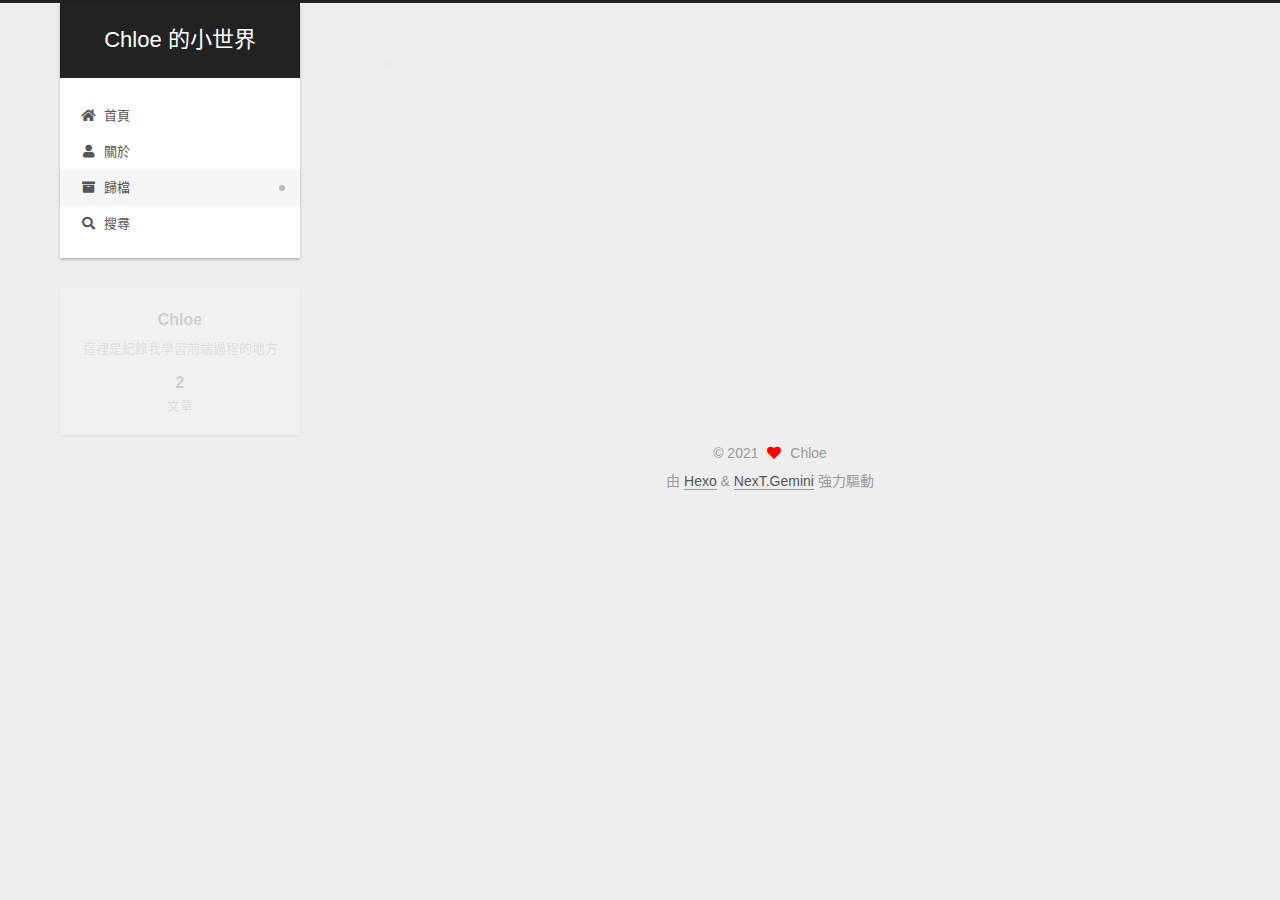
<file: archives/2021/04/index.html>
<!DOCTYPE html>
<html lang="zh-TW">
<head>
  <meta charset="UTF-8">
<meta name="viewport" content="width=device-width, initial-scale=1, maximum-scale=2">
<meta name="theme-color" content="#222">
<meta name="generator" content="Hexo 5.4.0">
  <link rel="apple-touch-icon" sizes="180x180" href="/images/apple-touch-icon-next.png">
  <link rel="icon" type="image/png" sizes="32x32" href="/images/favicon-32x32-next.png">
  <link rel="icon" type="image/png" sizes="16x16" href="/images/favicon-16x16-next.png">
  <link rel="mask-icon" href="/images/logo.svg" color="#222">

<link rel="stylesheet" href="/css/main.css">


<link rel="stylesheet" href="/lib/font-awesome/css/all.min.css">

<script id="hexo-configurations">
    var NexT = window.NexT || {};
    var CONFIG = {"hostname":"chloetrioc95.github.io","root":"/","scheme":"Gemini","version":"7.8.0","exturl":false,"sidebar":{"position":"left","display":"post","padding":18,"offset":12,"onmobile":false},"copycode":{"enable":false,"show_result":false,"style":null},"back2top":{"enable":true,"sidebar":false,"scrollpercent":false},"bookmark":{"enable":false,"color":"#222","save":"auto"},"fancybox":false,"mediumzoom":false,"lazyload":false,"pangu":false,"comments":{"style":"tabs","active":null,"storage":true,"lazyload":false,"nav":null},"algolia":{"hits":{"per_page":10},"labels":{"input_placeholder":"Search for Posts","hits_empty":"We didn't find any results for the search: ${query}","hits_stats":"${hits} results found in ${time} ms"}},"localsearch":{"enable":true,"trigger":"auto","top_n_per_article":1,"unescape":false,"preload":false},"motion":{"enable":true,"async":false,"transition":{"post_block":"fadeIn","post_header":"slideDownIn","post_body":"slideDownIn","coll_header":"slideLeftIn","sidebar":"slideUpIn"}},"path":"search.xml"};
  </script>

  <meta name="description" content="這裡是紀錄我學習前端過程的地方">
<meta property="og:type" content="website">
<meta property="og:title" content="Chloe 的小世界">
<meta property="og:url" content="https://chloetrioc95.github.io/archives/2021/04/index.html">
<meta property="og:site_name" content="Chloe 的小世界">
<meta property="og:description" content="這裡是紀錄我學習前端過程的地方">
<meta property="og:locale" content="zh_TW">
<meta property="article:author" content="Chloe">
<meta property="article:tag" content="前端、學習、技術、網頁、網頁開發、前端開發、HTML、SCSS、JavaScript">
<meta name="twitter:card" content="summary">

<link rel="canonical" href="https://chloetrioc95.github.io/archives/2021/04/">


<script id="page-configurations">
  // https://hexo.io/docs/variables.html
  CONFIG.page = {
    sidebar: "",
    isHome : false,
    isPost : false,
    lang   : 'zh-TW'
  };
</script>

  <title>歸檔 | Chloe 的小世界</title>
  






  <noscript>
  <style>
  .use-motion .brand,
  .use-motion .menu-item,
  .sidebar-inner,
  .use-motion .post-block,
  .use-motion .pagination,
  .use-motion .comments,
  .use-motion .post-header,
  .use-motion .post-body,
  .use-motion .collection-header { opacity: initial; }

  .use-motion .site-title,
  .use-motion .site-subtitle {
    opacity: initial;
    top: initial;
  }

  .use-motion .logo-line-before i { left: initial; }
  .use-motion .logo-line-after i { right: initial; }
  </style>
</noscript>

<link rel="alternate" href="/atom.xml" title="Chloe 的小世界" type="application/atom+xml">
</head>

<body itemscope itemtype="http://schema.org/WebPage">
  <div class="container use-motion">
    <div class="headband"></div>

    <header class="header" itemscope itemtype="http://schema.org/WPHeader">
      <div class="header-inner"><div class="site-brand-container">
  <div class="site-nav-toggle">
    <div class="toggle" aria-label="切換導航欄">
      <span class="toggle-line toggle-line-first"></span>
      <span class="toggle-line toggle-line-middle"></span>
      <span class="toggle-line toggle-line-last"></span>
    </div>
  </div>

  <div class="site-meta">

    <a href="/" class="brand" rel="start">
      <span class="logo-line-before"><i></i></span>
      <h1 class="site-title">Chloe 的小世界</h1>
      <span class="logo-line-after"><i></i></span>
    </a>
  </div>

  <div class="site-nav-right">
    <div class="toggle popup-trigger">
        <i class="fa fa-search fa-fw fa-lg"></i>
    </div>
  </div>
</div>




<nav class="site-nav">
  <ul id="menu" class="main-menu menu">
        <li class="menu-item menu-item-home">

    <a href="/" rel="section"><i class="fa fa-home fa-fw"></i>首頁</a>

  </li>
        <li class="menu-item menu-item-about">

    <a href="/about/" rel="section"><i class="fa fa-user fa-fw"></i>關於</a>

  </li>
        <li class="menu-item menu-item-archives">

    <a href="/archives/" rel="section"><i class="fa fa-archive fa-fw"></i>歸檔</a>

  </li>
      <li class="menu-item menu-item-search">
        <a role="button" class="popup-trigger"><i class="fa fa-search fa-fw"></i>搜尋
        </a>
      </li>
  </ul>
</nav>



  <div class="search-pop-overlay">
    <div class="popup search-popup">
        <div class="search-header">
  <span class="search-icon">
    <i class="fa fa-search"></i>
  </span>
  <div class="search-input-container">
    <input autocomplete="off" autocapitalize="off"
           placeholder="搜尋..." spellcheck="false"
           type="search" class="search-input">
  </div>
  <span class="popup-btn-close">
    <i class="fa fa-times-circle"></i>
  </span>
</div>
<div id="search-result">
  <div id="no-result">
    <i class="fa fa-spinner fa-pulse fa-5x fa-fw"></i>
  </div>
</div>

    </div>
  </div>

</div>
    </header>

    
  <div class="back-to-top">
    <i class="fa fa-arrow-up"></i>
    <span>0%</span>
  </div>
  <div class="reading-progress-bar"></div>


    <main class="main">
      <div class="main-inner">
        <div class="content-wrap">
          

          <div class="content archive">
            

  
  
  
  <div class="post-block">
    <div class="posts-collapse">
      <div class="collection-title">
        <span class="collection-header">嗯..! 目前共有 2 篇文章。 繼續努力。</span>
      </div>

      
    <div class="collection-year">
      <span class="collection-header">2021</span>
    </div>

  <article itemscope itemtype="http://schema.org/Article">
    <header class="post-header">

      <div class="post-meta">
        <time itemprop="dateCreated"
              datetime="2021-04-09T22:13:24+08:00"
              content="2021-04-09">
          04-09
        </time>
      </div>

      <div class="post-title">
          <a class="post-title-link" href="/2021/04/09/%E5%BE%9E%E9%9B%B6%E9%96%8B%E5%A7%8B-%E5%89%8D%E8%A8%80/" itemprop="url">
            <span itemprop="name">從零開始 前言</span>
          </a>
      </div>

    </header>
  </article>


    </div>
  </div>
  
  
  

  



          </div>
          

<script>
  window.addEventListener('tabs:register', () => {
    let { activeClass } = CONFIG.comments;
    if (CONFIG.comments.storage) {
      activeClass = localStorage.getItem('comments_active') || activeClass;
    }
    if (activeClass) {
      let activeTab = document.querySelector(`a[href="#comment-${activeClass}"]`);
      if (activeTab) {
        activeTab.click();
      }
    }
  });
  if (CONFIG.comments.storage) {
    window.addEventListener('tabs:click', event => {
      if (!event.target.matches('.tabs-comment .tab-content .tab-pane')) return;
      let commentClass = event.target.classList[1];
      localStorage.setItem('comments_active', commentClass);
    });
  }
</script>

        </div>
          
  
  <div class="toggle sidebar-toggle">
    <span class="toggle-line toggle-line-first"></span>
    <span class="toggle-line toggle-line-middle"></span>
    <span class="toggle-line toggle-line-last"></span>
  </div>

  <aside class="sidebar">
    <div class="sidebar-inner">

      <ul class="sidebar-nav motion-element">
        <li class="sidebar-nav-toc">
          文章目錄
        </li>
        <li class="sidebar-nav-overview">
          本站概要
        </li>
      </ul>

      <!--noindex-->
      <div class="post-toc-wrap sidebar-panel">
      </div>
      <!--/noindex-->

      <div class="site-overview-wrap sidebar-panel">
        <div class="site-author motion-element" itemprop="author" itemscope itemtype="http://schema.org/Person">
  <p class="site-author-name" itemprop="name">Chloe</p>
  <div class="site-description" itemprop="description">這裡是紀錄我學習前端過程的地方</div>
</div>
<div class="site-state-wrap motion-element">
  <nav class="site-state">
      <div class="site-state-item site-state-posts">
          <a href="/archives/">
        
          <span class="site-state-item-count">2</span>
          <span class="site-state-item-name">文章</span>
        </a>
      </div>
  </nav>
</div>



      </div>

    </div>
  </aside>
  <div id="sidebar-dimmer"></div>


      </div>
    </main>

    <footer class="footer">
      <div class="footer-inner">
        

        

<div class="copyright">
  
  &copy; 
  <span itemprop="copyrightYear">2021</span>
  <span class="with-love">
    <i class="fa fa-heart"></i>
  </span>
  <span class="author" itemprop="copyrightHolder">Chloe</span>
</div>
  <div class="powered-by">由 <a href="https://hexo.io/" class="theme-link" rel="noopener" target="_blank">Hexo</a> & <a href="https://theme-next.org/" class="theme-link" rel="noopener" target="_blank">NexT.Gemini</a> 強力驅動
  </div>
  <div class="addthis_inline_share_toolbox">
    <script src="//s7.addthis.com/js/300/addthis_widget.js#pubid=60631e4f36a7d14c" async="async"></script>
  </div>

        








      </div>
    </footer>
  </div>

  
  <script src="/lib/anime.min.js"></script>
  <script src="/lib/velocity/velocity.min.js"></script>
  <script src="/lib/velocity/velocity.ui.min.js"></script>

<script src="/js/utils.js"></script>

<script src="/js/motion.js"></script>


<script src="/js/schemes/pisces.js"></script>


<script src="/js/next-boot.js"></script>




  



  <script>
  if (CONFIG.page.isPost) {
    wpac_init = window.wpac_init || [];
    wpac_init.push({
      widget: 'Rating',
      id    : 29912,
      el    : 'wpac-rating',
      color : 'fc6423'
    });
    (function() {
      if ('WIDGETPACK_LOADED' in window) return;
      WIDGETPACK_LOADED = true;
      var mc = document.createElement('script');
      mc.type = 'text/javascript';
      mc.async = true;
      mc.src = '//embed.widgetpack.com/widget.js';
      var s = document.getElementsByTagName('script')[0]; s.parentNode.insertBefore(mc, s.nextSibling);
    })();
  }
  </script>

  
<script src="/js/local-search.js"></script>













  

  

<script>
  function loadCount() {
    var d = document, s = d.createElement('script');
    s.src = 'https://chloetrioc95.disqus.com/count.js';
    s.id = 'dsq-count-scr';
    (d.head || d.body).appendChild(s);
  }
  // defer loading until the whole page loading is completed
  window.addEventListener('load', loadCount, false);
</script>

</body>
</html>
</file>
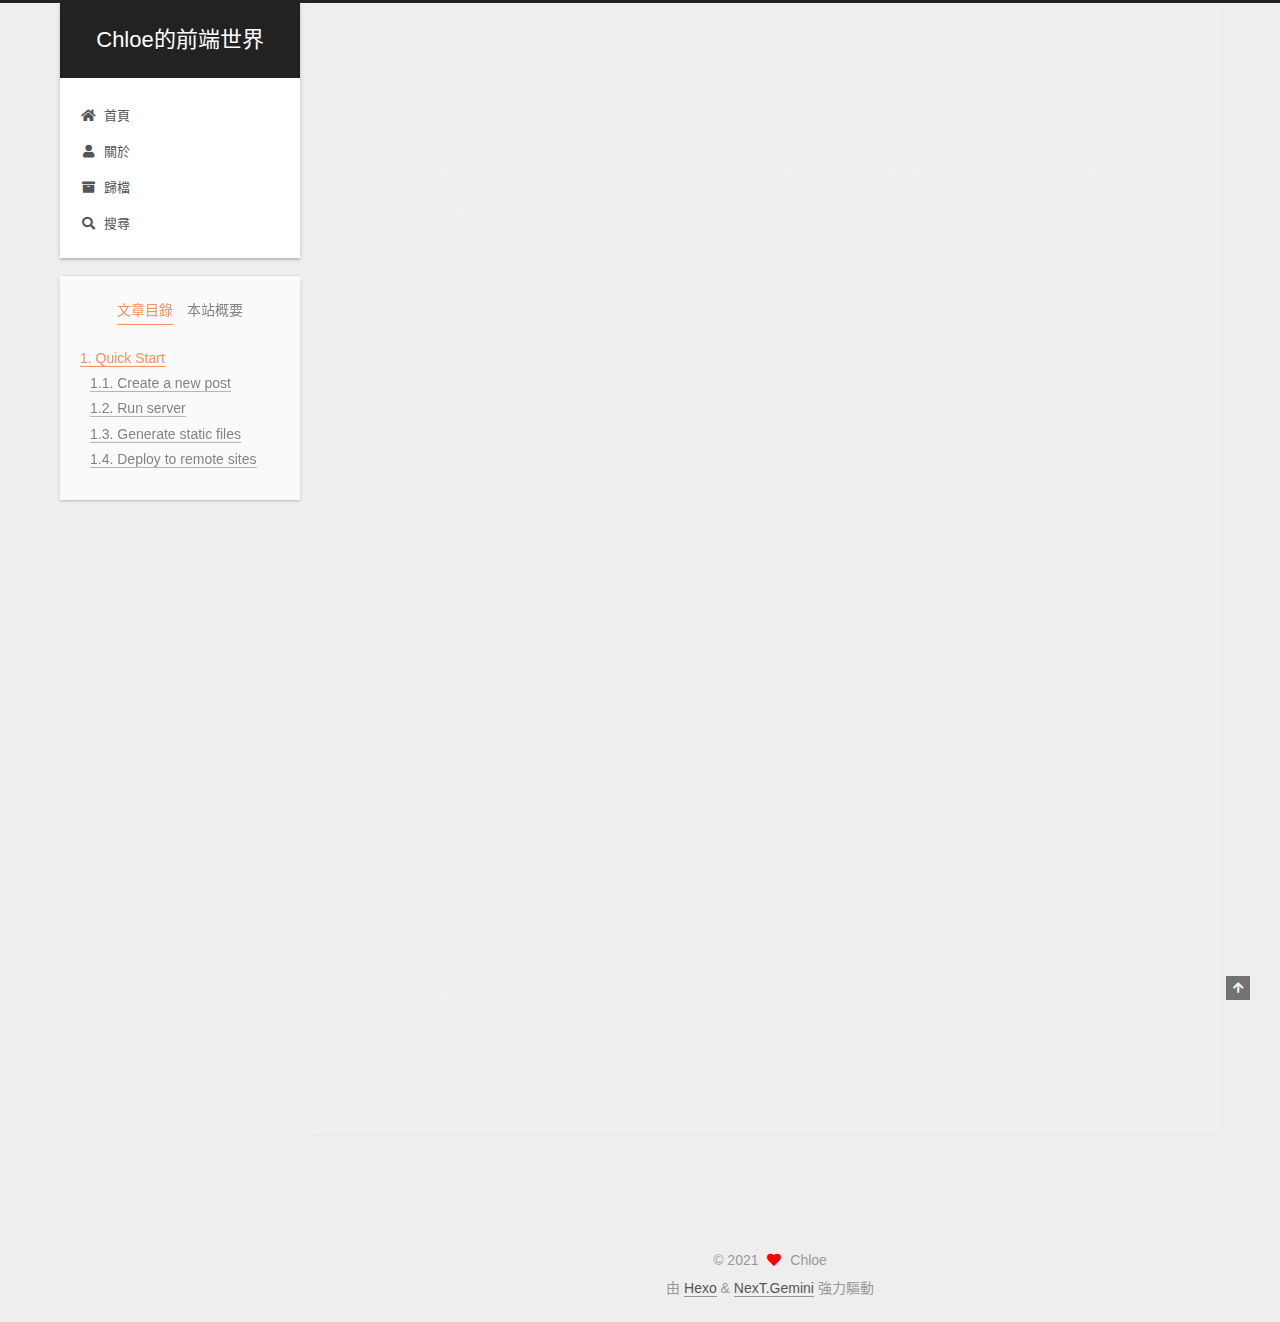
<file: 2021/03/29/hello-world/index.html>
<!DOCTYPE html>
<html lang="zh-TW">
<head>
  <meta charset="UTF-8">
<meta name="viewport" content="width=device-width, initial-scale=1, maximum-scale=2">
<meta name="theme-color" content="#222">
<meta name="generator" content="Hexo 5.4.0">
  <link rel="apple-touch-icon" sizes="180x180" href="/images/apple-touch-icon-next.png">
  <link rel="icon" type="image/png" sizes="32x32" href="/images/favicon-32x32-next.png">
  <link rel="icon" type="image/png" sizes="16x16" href="/images/favicon-16x16-next.png">
  <link rel="mask-icon" href="/images/logo.svg" color="#222">

<link rel="stylesheet" href="/css/main.css">


<link rel="stylesheet" href="/lib/font-awesome/css/all.min.css">

<script id="hexo-configurations">
    var NexT = window.NexT || {};
    var CONFIG = {"hostname":"chloetrioc95.github.io","root":"/","scheme":"Gemini","version":"7.8.0","exturl":false,"sidebar":{"position":"left","display":"post","padding":18,"offset":12,"onmobile":false},"copycode":{"enable":false,"show_result":false,"style":null},"back2top":{"enable":true,"sidebar":false,"scrollpercent":false},"bookmark":{"enable":false,"color":"#222","save":"auto"},"fancybox":false,"mediumzoom":false,"lazyload":false,"pangu":false,"comments":{"style":"tabs","active":null,"storage":true,"lazyload":false,"nav":null},"algolia":{"hits":{"per_page":10},"labels":{"input_placeholder":"Search for Posts","hits_empty":"We didn't find any results for the search: ${query}","hits_stats":"${hits} results found in ${time} ms"}},"localsearch":{"enable":true,"trigger":"auto","top_n_per_article":1,"unescape":false,"preload":false},"motion":{"enable":true,"async":false,"transition":{"post_block":"fadeIn","post_header":"slideDownIn","post_body":"slideDownIn","coll_header":"slideLeftIn","sidebar":"slideUpIn"}},"path":"search.xml"};
  </script>

  <meta name="description" content="Welcome to Hexo! This is your very first post. Check documentation for more info. If you get any problems when using Hexo, you can find the answer in troubleshooting or you can ask me on GitHub. Quick">
<meta property="og:type" content="article">
<meta property="og:title" content="Hello World">
<meta property="og:url" content="https://chloetrioc95.github.io/2021/03/29/hello-world/index.html">
<meta property="og:site_name" content="Chloe的前端世界">
<meta property="og:description" content="Welcome to Hexo! This is your very first post. Check documentation for more info. If you get any problems when using Hexo, you can find the answer in troubleshooting or you can ask me on GitHub. Quick">
<meta property="og:locale" content="zh_TW">
<meta property="article:published_time" content="2021-03-29T10:33:50.508Z">
<meta property="article:modified_time" content="2021-03-29T10:33:50.508Z">
<meta property="article:author" content="Chloe">
<meta property="article:tag" content="前端、學習、技術、網頁、網頁開發、前端開發、HTML、SCSS、JavaScript">
<meta name="twitter:card" content="summary">

<link rel="canonical" href="https://chloetrioc95.github.io/2021/03/29/hello-world/">


<script id="page-configurations">
  // https://hexo.io/docs/variables.html
  CONFIG.page = {
    sidebar: "",
    isHome : false,
    isPost : true,
    lang   : 'zh-TW'
  };
</script>

  <title>Hello World | Chloe的前端世界</title>
  






  <noscript>
  <style>
  .use-motion .brand,
  .use-motion .menu-item,
  .sidebar-inner,
  .use-motion .post-block,
  .use-motion .pagination,
  .use-motion .comments,
  .use-motion .post-header,
  .use-motion .post-body,
  .use-motion .collection-header { opacity: initial; }

  .use-motion .site-title,
  .use-motion .site-subtitle {
    opacity: initial;
    top: initial;
  }

  .use-motion .logo-line-before i { left: initial; }
  .use-motion .logo-line-after i { right: initial; }
  </style>
</noscript>

<link rel="alternate" href="/atom.xml" title="Chloe的前端世界" type="application/atom+xml">
</head>

<body itemscope itemtype="http://schema.org/WebPage">
  <div class="container use-motion">
    <div class="headband"></div>

    <header class="header" itemscope itemtype="http://schema.org/WPHeader">
      <div class="header-inner"><div class="site-brand-container">
  <div class="site-nav-toggle">
    <div class="toggle" aria-label="切換導航欄">
      <span class="toggle-line toggle-line-first"></span>
      <span class="toggle-line toggle-line-middle"></span>
      <span class="toggle-line toggle-line-last"></span>
    </div>
  </div>

  <div class="site-meta">

    <a href="/" class="brand" rel="start">
      <span class="logo-line-before"><i></i></span>
      <h1 class="site-title">Chloe的前端世界</h1>
      <span class="logo-line-after"><i></i></span>
    </a>
  </div>

  <div class="site-nav-right">
    <div class="toggle popup-trigger">
        <i class="fa fa-search fa-fw fa-lg"></i>
    </div>
  </div>
</div>




<nav class="site-nav">
  <ul id="menu" class="main-menu menu">
        <li class="menu-item menu-item-home">

    <a href="/" rel="section"><i class="fa fa-home fa-fw"></i>首頁</a>

  </li>
        <li class="menu-item menu-item-about">

    <a href="/about/" rel="section"><i class="fa fa-user fa-fw"></i>關於</a>

  </li>
        <li class="menu-item menu-item-archives">

    <a href="/archives/" rel="section"><i class="fa fa-archive fa-fw"></i>歸檔</a>

  </li>
      <li class="menu-item menu-item-search">
        <a role="button" class="popup-trigger"><i class="fa fa-search fa-fw"></i>搜尋
        </a>
      </li>
  </ul>
</nav>



  <div class="search-pop-overlay">
    <div class="popup search-popup">
        <div class="search-header">
  <span class="search-icon">
    <i class="fa fa-search"></i>
  </span>
  <div class="search-input-container">
    <input autocomplete="off" autocapitalize="off"
           placeholder="搜尋..." spellcheck="false"
           type="search" class="search-input">
  </div>
  <span class="popup-btn-close">
    <i class="fa fa-times-circle"></i>
  </span>
</div>
<div id="search-result">
  <div id="no-result">
    <i class="fa fa-spinner fa-pulse fa-5x fa-fw"></i>
  </div>
</div>

    </div>
  </div>

</div>
    </header>

    
  <div class="back-to-top">
    <i class="fa fa-arrow-up"></i>
    <span>0%</span>
  </div>
  <div class="reading-progress-bar"></div>


    <main class="main">
      <div class="main-inner">
        <div class="content-wrap">
          

          <div class="content post posts-expand">
            

    
  
  
  <article itemscope itemtype="http://schema.org/Article" class="post-block" lang="zh-TW">
    <link itemprop="mainEntityOfPage" href="https://chloetrioc95.github.io/2021/03/29/hello-world/">

    <span hidden itemprop="author" itemscope itemtype="http://schema.org/Person">
      <meta itemprop="image" content="/images/avatar.gif">
      <meta itemprop="name" content="Chloe">
      <meta itemprop="description" content="這裡是紀錄我學習前端過程的地方">
    </span>

    <span hidden itemprop="publisher" itemscope itemtype="http://schema.org/Organization">
      <meta itemprop="name" content="Chloe的前端世界">
    </span>
      <header class="post-header">
        <h1 class="post-title" itemprop="name headline">
          Hello World
        </h1>

        <div class="post-meta">
            <span class="post-meta-item">
              <span class="post-meta-item-icon">
                <i class="far fa-calendar"></i>
              </span>
              <span class="post-meta-item-text">發表於</span>

              <time title="創建時間：2021-03-29 18:33:50" itemprop="dateCreated datePublished" datetime="2021-03-29T18:33:50+08:00">2021-03-29</time>
            </span>

          
  
  <span class="post-meta-item">
    
      <span class="post-meta-item-icon">
        <i class="far fa-comment"></i>
      </span>
      <span class="post-meta-item-text">Disqus：</span>
    
    <a title="disqus" href="/2021/03/29/hello-world/#disqus_thread" itemprop="discussionUrl">
      <span class="post-comments-count disqus-comment-count" data-disqus-identifier="2021/03/29/hello-world/" itemprop="commentCount"></span>
    </a>
  </span>
  
  

        </div>
      </header>

    
    
    
    <div class="post-body" itemprop="articleBody">

      
        <p>Welcome to <a target="_blank" rel="noopener" href="https://hexo.io/">Hexo</a>! This is your very first post. Check <a target="_blank" rel="noopener" href="https://hexo.io/docs/">documentation</a> for more info. If you get any problems when using Hexo, you can find the answer in <a target="_blank" rel="noopener" href="https://hexo.io/docs/troubleshooting.html">troubleshooting</a> or you can ask me on <a target="_blank" rel="noopener" href="https://github.com/hexojs/hexo/issues">GitHub</a>.</p>
<h2 id="Quick-Start"><a href="#Quick-Start" class="headerlink" title="Quick Start"></a>Quick Start</h2><h3 id="Create-a-new-post"><a href="#Create-a-new-post" class="headerlink" title="Create a new post"></a>Create a new post</h3><figure class="highlight bash"><table><tr><td class="gutter"><pre><span class="line">1</span><br></pre></td><td class="code"><pre><span class="line">$ hexo new <span class="string">&quot;My New Post&quot;</span></span><br></pre></td></tr></table></figure>

<p>More info: <a target="_blank" rel="noopener" href="https://hexo.io/docs/writing.html">Writing</a></p>
<h3 id="Run-server"><a href="#Run-server" class="headerlink" title="Run server"></a>Run server</h3><figure class="highlight bash"><table><tr><td class="gutter"><pre><span class="line">1</span><br></pre></td><td class="code"><pre><span class="line">$ hexo server</span><br></pre></td></tr></table></figure>

<p>More info: <a target="_blank" rel="noopener" href="https://hexo.io/docs/server.html">Server</a></p>
<h3 id="Generate-static-files"><a href="#Generate-static-files" class="headerlink" title="Generate static files"></a>Generate static files</h3><figure class="highlight bash"><table><tr><td class="gutter"><pre><span class="line">1</span><br></pre></td><td class="code"><pre><span class="line">$ hexo generate</span><br></pre></td></tr></table></figure>

<p>More info: <a target="_blank" rel="noopener" href="https://hexo.io/docs/generating.html">Generating</a></p>
<h3 id="Deploy-to-remote-sites"><a href="#Deploy-to-remote-sites" class="headerlink" title="Deploy to remote sites"></a>Deploy to remote sites</h3><figure class="highlight bash"><table><tr><td class="gutter"><pre><span class="line">1</span><br></pre></td><td class="code"><pre><span class="line">$ hexo deploy</span><br></pre></td></tr></table></figure>

<p>More info: <a target="_blank" rel="noopener" href="https://hexo.io/docs/one-command-deployment.html">Deployment</a></p>

    </div>

    
    
    

      <footer class="post-footer">

        
  <div class="post-widgets">
    <div class="wp_rating">
      <div id="wpac-rating"></div>
    </div>
  </div>


        
      </footer>
    
  </article>
  
  
  



          </div>
          
    
  <div class="comments">
    <div id="disqus_thread">
      <noscript>Please enable JavaScript to view the comments powered by Disqus.</noscript>
    </div>
  </div>
  

<script>
  window.addEventListener('tabs:register', () => {
    let { activeClass } = CONFIG.comments;
    if (CONFIG.comments.storage) {
      activeClass = localStorage.getItem('comments_active') || activeClass;
    }
    if (activeClass) {
      let activeTab = document.querySelector(`a[href="#comment-${activeClass}"]`);
      if (activeTab) {
        activeTab.click();
      }
    }
  });
  if (CONFIG.comments.storage) {
    window.addEventListener('tabs:click', event => {
      if (!event.target.matches('.tabs-comment .tab-content .tab-pane')) return;
      let commentClass = event.target.classList[1];
      localStorage.setItem('comments_active', commentClass);
    });
  }
</script>

        </div>
          
  
  <div class="toggle sidebar-toggle">
    <span class="toggle-line toggle-line-first"></span>
    <span class="toggle-line toggle-line-middle"></span>
    <span class="toggle-line toggle-line-last"></span>
  </div>

  <aside class="sidebar">
    <div class="sidebar-inner">

      <ul class="sidebar-nav motion-element">
        <li class="sidebar-nav-toc">
          文章目錄
        </li>
        <li class="sidebar-nav-overview">
          本站概要
        </li>
      </ul>

      <!--noindex-->
      <div class="post-toc-wrap sidebar-panel">
          <div class="post-toc motion-element"><ol class="nav"><li class="nav-item nav-level-2"><a class="nav-link" href="#Quick-Start"><span class="nav-number">1.</span> <span class="nav-text">Quick Start</span></a><ol class="nav-child"><li class="nav-item nav-level-3"><a class="nav-link" href="#Create-a-new-post"><span class="nav-number">1.1.</span> <span class="nav-text">Create a new post</span></a></li><li class="nav-item nav-level-3"><a class="nav-link" href="#Run-server"><span class="nav-number">1.2.</span> <span class="nav-text">Run server</span></a></li><li class="nav-item nav-level-3"><a class="nav-link" href="#Generate-static-files"><span class="nav-number">1.3.</span> <span class="nav-text">Generate static files</span></a></li><li class="nav-item nav-level-3"><a class="nav-link" href="#Deploy-to-remote-sites"><span class="nav-number">1.4.</span> <span class="nav-text">Deploy to remote sites</span></a></li></ol></li></ol></div>
      </div>
      <!--/noindex-->

      <div class="site-overview-wrap sidebar-panel">
        <div class="site-author motion-element" itemprop="author" itemscope itemtype="http://schema.org/Person">
  <p class="site-author-name" itemprop="name">Chloe</p>
  <div class="site-description" itemprop="description">這裡是紀錄我學習前端過程的地方</div>
</div>
<div class="site-state-wrap motion-element">
  <nav class="site-state">
      <div class="site-state-item site-state-posts">
          <a href="/archives/">
        
          <span class="site-state-item-count">1</span>
          <span class="site-state-item-name">文章</span>
        </a>
      </div>
  </nav>
</div>



      </div>

    </div>
  </aside>
  <div id="sidebar-dimmer"></div>


      </div>
    </main>

    <footer class="footer">
      <div class="footer-inner">
        

        

<div class="copyright">
  
  &copy; 
  <span itemprop="copyrightYear">2021</span>
  <span class="with-love">
    <i class="fa fa-heart"></i>
  </span>
  <span class="author" itemprop="copyrightHolder">Chloe</span>
</div>
  <div class="powered-by">由 <a href="https://hexo.io/" class="theme-link" rel="noopener" target="_blank">Hexo</a> & <a href="https://theme-next.org/" class="theme-link" rel="noopener" target="_blank">NexT.Gemini</a> 強力驅動
  </div>
  <div class="addthis_inline_share_toolbox">
    <script src="//s7.addthis.com/js/300/addthis_widget.js#pubid=60631e4f36a7d14c" async="async"></script>
  </div>

        








      </div>
    </footer>
  </div>

  
  <script src="/lib/anime.min.js"></script>
  <script src="/lib/velocity/velocity.min.js"></script>
  <script src="/lib/velocity/velocity.ui.min.js"></script>

<script src="/js/utils.js"></script>

<script src="/js/motion.js"></script>


<script src="/js/schemes/pisces.js"></script>


<script src="/js/next-boot.js"></script>




  



  <script>
  if (CONFIG.page.isPost) {
    wpac_init = window.wpac_init || [];
    wpac_init.push({
      widget: 'Rating',
      id    : 29912,
      el    : 'wpac-rating',
      color : 'fc6423'
    });
    (function() {
      if ('WIDGETPACK_LOADED' in window) return;
      WIDGETPACK_LOADED = true;
      var mc = document.createElement('script');
      mc.type = 'text/javascript';
      mc.async = true;
      mc.src = '//embed.widgetpack.com/widget.js';
      var s = document.getElementsByTagName('script')[0]; s.parentNode.insertBefore(mc, s.nextSibling);
    })();
  }
  </script>

  
<script src="/js/local-search.js"></script>













  

  

<script>
  function loadCount() {
    var d = document, s = d.createElement('script');
    s.src = 'https://chloetrioc95.disqus.com/count.js';
    s.id = 'dsq-count-scr';
    (d.head || d.body).appendChild(s);
  }
  // defer loading until the whole page loading is completed
  window.addEventListener('load', loadCount, false);
</script>
<script>
  var disqus_config = function() {
    this.page.url = "https://chloetrioc95.github.io/2021/03/29/hello-world/";
    this.page.identifier = "2021/03/29/hello-world/";
    this.page.title = "Hello World";
    };
  NexT.utils.loadComments(document.querySelector('#disqus_thread'), () => {
    if (window.DISQUS) {
      DISQUS.reset({
        reload: true,
        config: disqus_config
      });
    } else {
      var d = document, s = d.createElement('script');
      s.src = 'https://chloetrioc95.disqus.com/embed.js';
      s.setAttribute('data-timestamp', '' + +new Date());
      (d.head || d.body).appendChild(s);
    }
  });
</script>

</body>
</html>
</file>
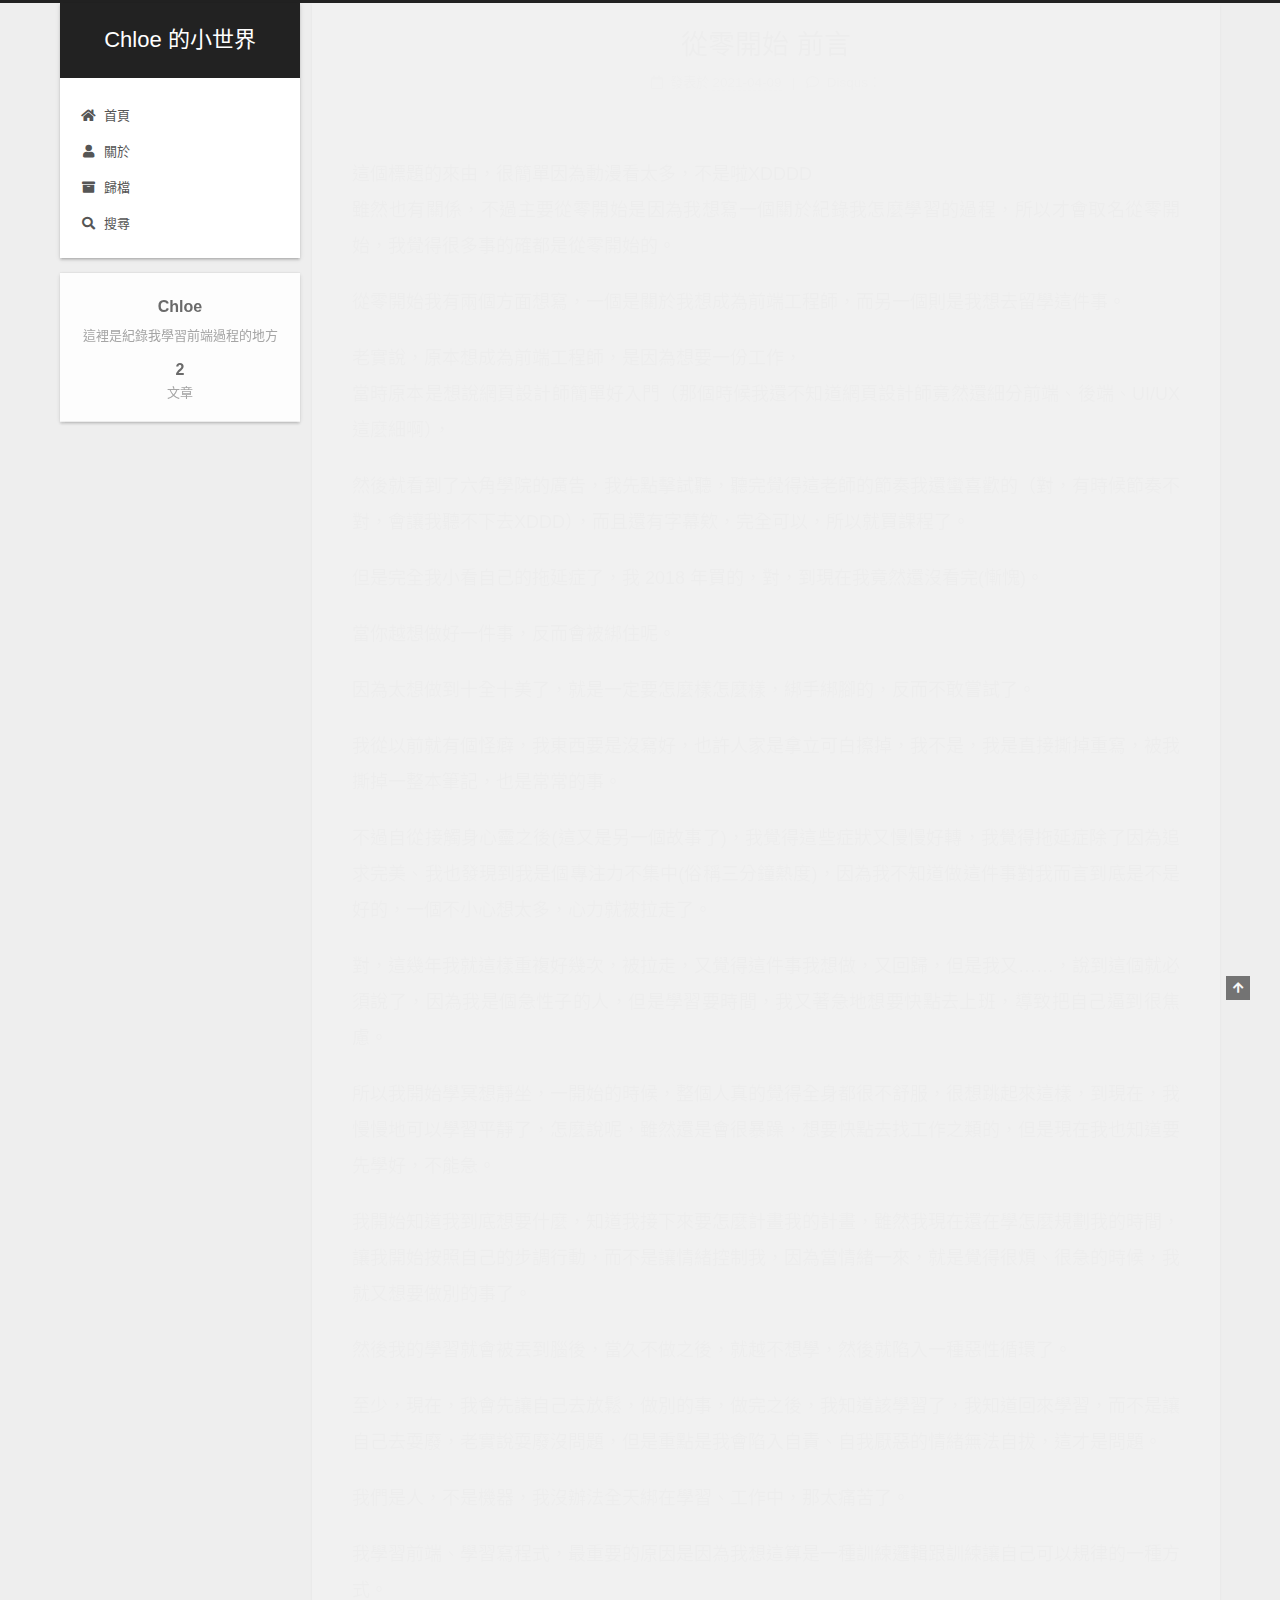
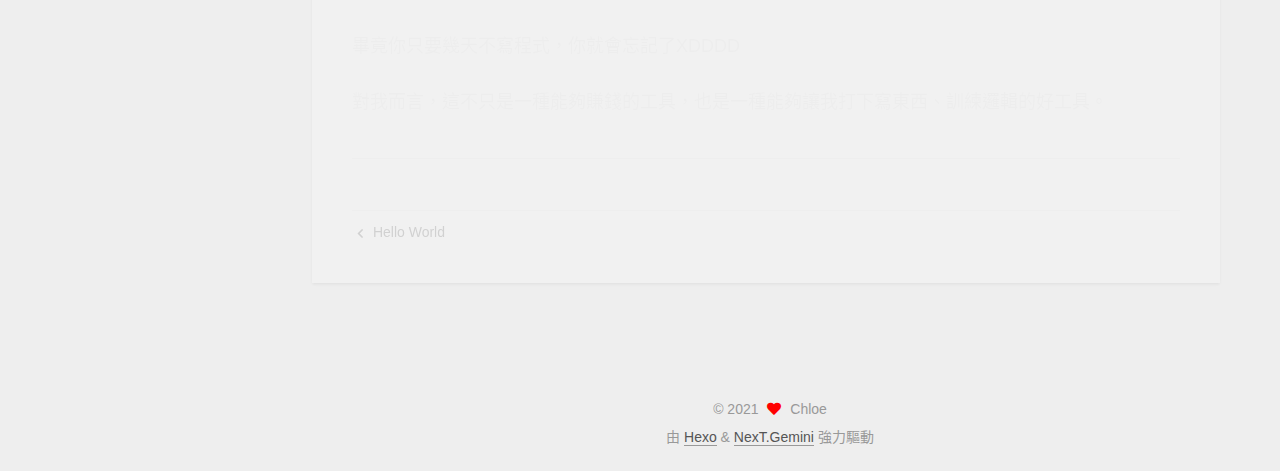
<file: 2021/04/09/從零開始-前言/index.html>
<!DOCTYPE html>
<html lang="zh-TW">
<head>
  <meta charset="UTF-8">
<meta name="viewport" content="width=device-width, initial-scale=1, maximum-scale=2">
<meta name="theme-color" content="#222">
<meta name="generator" content="Hexo 5.4.0">
  <link rel="apple-touch-icon" sizes="180x180" href="/images/apple-touch-icon-next.png">
  <link rel="icon" type="image/png" sizes="32x32" href="/images/favicon-32x32-next.png">
  <link rel="icon" type="image/png" sizes="16x16" href="/images/favicon-16x16-next.png">
  <link rel="mask-icon" href="/images/logo.svg" color="#222">

<link rel="stylesheet" href="/css/main.css">


<link rel="stylesheet" href="/lib/font-awesome/css/all.min.css">

<script id="hexo-configurations">
    var NexT = window.NexT || {};
    var CONFIG = {"hostname":"chloetrioc95.github.io","root":"/","scheme":"Gemini","version":"7.8.0","exturl":false,"sidebar":{"position":"left","display":"post","padding":18,"offset":12,"onmobile":false},"copycode":{"enable":false,"show_result":false,"style":null},"back2top":{"enable":true,"sidebar":false,"scrollpercent":false},"bookmark":{"enable":false,"color":"#222","save":"auto"},"fancybox":false,"mediumzoom":false,"lazyload":false,"pangu":false,"comments":{"style":"tabs","active":null,"storage":true,"lazyload":false,"nav":null},"algolia":{"hits":{"per_page":10},"labels":{"input_placeholder":"Search for Posts","hits_empty":"We didn't find any results for the search: ${query}","hits_stats":"${hits} results found in ${time} ms"}},"localsearch":{"enable":true,"trigger":"auto","top_n_per_article":1,"unescape":false,"preload":false},"motion":{"enable":true,"async":false,"transition":{"post_block":"fadeIn","post_header":"slideDownIn","post_body":"slideDownIn","coll_header":"slideLeftIn","sidebar":"slideUpIn"}},"path":"search.xml"};
  </script>

  <meta name="description" content="這個標題的來由，很簡單因為動漫看太多，不是啦XDDDD雖然也有關係，不過主要從零開始是因為我想寫一個關於紀錄我怎麼學習的過程，所以才會取名從零開始，我覺得很多事的確都是從零開始的。 從零開始我有兩個方面想寫，一個是關於我想成為前端工程師，而另一個則是我想去留學這件事。 老實說，原本想成為前端工程師，是因為想要一份工作，當時原本是想說網頁設計師簡單好入門（那個時候我還不知道網頁設計師竟然還細分前端、">
<meta property="og:type" content="article">
<meta property="og:title" content="從零開始 前言">
<meta property="og:url" content="https://chloetrioc95.github.io/2021/04/09/%E5%BE%9E%E9%9B%B6%E9%96%8B%E5%A7%8B-%E5%89%8D%E8%A8%80/index.html">
<meta property="og:site_name" content="Chloe 的小世界">
<meta property="og:description" content="這個標題的來由，很簡單因為動漫看太多，不是啦XDDDD雖然也有關係，不過主要從零開始是因為我想寫一個關於紀錄我怎麼學習的過程，所以才會取名從零開始，我覺得很多事的確都是從零開始的。 從零開始我有兩個方面想寫，一個是關於我想成為前端工程師，而另一個則是我想去留學這件事。 老實說，原本想成為前端工程師，是因為想要一份工作，當時原本是想說網頁設計師簡單好入門（那個時候我還不知道網頁設計師竟然還細分前端、">
<meta property="og:locale" content="zh_TW">
<meta property="article:published_time" content="2021-04-09T14:13:24.000Z">
<meta property="article:modified_time" content="2021-04-09T14:54:55.435Z">
<meta property="article:author" content="Chloe">
<meta property="article:tag" content="前端、學習、技術、網頁、網頁開發、前端開發、HTML、SCSS、JavaScript">
<meta name="twitter:card" content="summary">

<link rel="canonical" href="https://chloetrioc95.github.io/2021/04/09/%E5%BE%9E%E9%9B%B6%E9%96%8B%E5%A7%8B-%E5%89%8D%E8%A8%80/">


<script id="page-configurations">
  // https://hexo.io/docs/variables.html
  CONFIG.page = {
    sidebar: "",
    isHome : false,
    isPost : true,
    lang   : 'zh-TW'
  };
</script>

  <title>從零開始 前言 | Chloe 的小世界</title>
  






  <noscript>
  <style>
  .use-motion .brand,
  .use-motion .menu-item,
  .sidebar-inner,
  .use-motion .post-block,
  .use-motion .pagination,
  .use-motion .comments,
  .use-motion .post-header,
  .use-motion .post-body,
  .use-motion .collection-header { opacity: initial; }

  .use-motion .site-title,
  .use-motion .site-subtitle {
    opacity: initial;
    top: initial;
  }

  .use-motion .logo-line-before i { left: initial; }
  .use-motion .logo-line-after i { right: initial; }
  </style>
</noscript>

<link rel="alternate" href="/atom.xml" title="Chloe 的小世界" type="application/atom+xml">
</head>

<body itemscope itemtype="http://schema.org/WebPage">
  <div class="container use-motion">
    <div class="headband"></div>

    <header class="header" itemscope itemtype="http://schema.org/WPHeader">
      <div class="header-inner"><div class="site-brand-container">
  <div class="site-nav-toggle">
    <div class="toggle" aria-label="切換導航欄">
      <span class="toggle-line toggle-line-first"></span>
      <span class="toggle-line toggle-line-middle"></span>
      <span class="toggle-line toggle-line-last"></span>
    </div>
  </div>

  <div class="site-meta">

    <a href="/" class="brand" rel="start">
      <span class="logo-line-before"><i></i></span>
      <h1 class="site-title">Chloe 的小世界</h1>
      <span class="logo-line-after"><i></i></span>
    </a>
  </div>

  <div class="site-nav-right">
    <div class="toggle popup-trigger">
        <i class="fa fa-search fa-fw fa-lg"></i>
    </div>
  </div>
</div>




<nav class="site-nav">
  <ul id="menu" class="main-menu menu">
        <li class="menu-item menu-item-home">

    <a href="/" rel="section"><i class="fa fa-home fa-fw"></i>首頁</a>

  </li>
        <li class="menu-item menu-item-about">

    <a href="/about/" rel="section"><i class="fa fa-user fa-fw"></i>關於</a>

  </li>
        <li class="menu-item menu-item-archives">

    <a href="/archives/" rel="section"><i class="fa fa-archive fa-fw"></i>歸檔</a>

  </li>
      <li class="menu-item menu-item-search">
        <a role="button" class="popup-trigger"><i class="fa fa-search fa-fw"></i>搜尋
        </a>
      </li>
  </ul>
</nav>



  <div class="search-pop-overlay">
    <div class="popup search-popup">
        <div class="search-header">
  <span class="search-icon">
    <i class="fa fa-search"></i>
  </span>
  <div class="search-input-container">
    <input autocomplete="off" autocapitalize="off"
           placeholder="搜尋..." spellcheck="false"
           type="search" class="search-input">
  </div>
  <span class="popup-btn-close">
    <i class="fa fa-times-circle"></i>
  </span>
</div>
<div id="search-result">
  <div id="no-result">
    <i class="fa fa-spinner fa-pulse fa-5x fa-fw"></i>
  </div>
</div>

    </div>
  </div>

</div>
    </header>

    
  <div class="back-to-top">
    <i class="fa fa-arrow-up"></i>
    <span>0%</span>
  </div>
  <div class="reading-progress-bar"></div>


    <main class="main">
      <div class="main-inner">
        <div class="content-wrap">
          

          <div class="content post posts-expand">
            

    
  
  
  <article itemscope itemtype="http://schema.org/Article" class="post-block" lang="zh-TW">
    <link itemprop="mainEntityOfPage" href="https://chloetrioc95.github.io/2021/04/09/%E5%BE%9E%E9%9B%B6%E9%96%8B%E5%A7%8B-%E5%89%8D%E8%A8%80/">

    <span hidden itemprop="author" itemscope itemtype="http://schema.org/Person">
      <meta itemprop="image" content="/images/avatar.gif">
      <meta itemprop="name" content="Chloe">
      <meta itemprop="description" content="這裡是紀錄我學習前端過程的地方">
    </span>

    <span hidden itemprop="publisher" itemscope itemtype="http://schema.org/Organization">
      <meta itemprop="name" content="Chloe 的小世界">
    </span>
      <header class="post-header">
        <h1 class="post-title" itemprop="name headline">
          從零開始 前言
        </h1>

        <div class="post-meta">
            <span class="post-meta-item">
              <span class="post-meta-item-icon">
                <i class="far fa-calendar"></i>
              </span>
              <span class="post-meta-item-text">發表於</span>
              

              <time title="創建時間：2021-04-09 22:13:24 / 修改時間：22:54:55" itemprop="dateCreated datePublished" datetime="2021-04-09T22:13:24+08:00">2021-04-09</time>
            </span>

          
  
  <span class="post-meta-item">
    
      <span class="post-meta-item-icon">
        <i class="far fa-comment"></i>
      </span>
      <span class="post-meta-item-text">Disqus：</span>
    
    <a title="disqus" href="/2021/04/09/%E5%BE%9E%E9%9B%B6%E9%96%8B%E5%A7%8B-%E5%89%8D%E8%A8%80/#disqus_thread" itemprop="discussionUrl">
      <span class="post-comments-count disqus-comment-count" data-disqus-identifier="2021/04/09/從零開始-前言/" itemprop="commentCount"></span>
    </a>
  </span>
  
  

        </div>
      </header>

    
    
    
    <div class="post-body" itemprop="articleBody">

      
        <p>這個標題的來由，很簡單因為動漫看太多，不是啦XDDDD<br>雖然也有關係，不過主要從零開始是因為我想寫一個關於紀錄我怎麼學習的過程，所以才會取名從零開始，我覺得很多事的確都是從零開始的。</p>
<p>從零開始我有兩個方面想寫，一個是關於我想成為前端工程師，而另一個則是我想去留學這件事。</p>
<p>老實說，原本想成為前端工程師，是因為想要一份工作，<br>當時原本是想說網頁設計師簡單好入門（那個時候我還不知道網頁設計師竟然還細分前端、後端、UI/UX 這麼細啊），</p>
<p>然後就看到了六角學院的廣告，我先點擊試聽，聽完覺得這老師的節奏我還蠻喜歡的（對，有時候節奏不對，會讓我聽不下去XDDD），而且還有字幕欸，完全可以，所以就買課程了。</p>
<p>但是完全我小看自己的拖延症了，我 2018 年買的，對，到現在我竟然還沒看完(慚愧)。</p>
<p>當你越想做好一件事，反而會被綁住呢。</p>
<p>因為太想做到十全十美了，就是一定要怎麼樣怎麼樣，綁手綁腳的，反而不敢嘗試了。</p>
<p>我從以前就有個怪癖，我東西要是沒寫好，也許人家是拿立可白擦掉，我不是，我是直接撕掉重寫，被我撕掉一整本筆記，也是常常的事。</p>
<p>不過自從接觸身心靈之後(這又是另一個故事了)，我覺得這些症狀又慢慢好轉，我覺得拖延症除了因為追求完美、我也發現到我是個專注力不集中(俗稱三分鐘熱度)，因為我不知道做這件事對我而言到底是不是好的，一個不小心想太多，心力就被拉走了。</p>
<p>對，這幾年我就這樣重複好幾次，被拉走，又覺得這件事我想做，又回歸，但是我又……，說到這個就必須說了，因為我是個急性子的人，但是學習要時間，我又著急地想要快點去上班，導致把自己逼到很焦慮。</p>
<p>所以我開始學冥想靜坐，一開始的時候，整個人真的覺得全身都很不舒服，很想跳起來這樣，到現在，我慢慢地可以學習平靜了，怎麼說呢，雖然還是會很暴躁，想要快點去找工作之類的，但是現在我也知道要先學好，不能急。</p>
<p>我開始知道我到底想要什麼，知道我接下來要怎麼計畫我的計畫，雖然我現在還在學怎麼規劃我的時間，讓我開始按照自己的步調行動，而不是讓情緒控制我，因為當情緒一來，就是覺得很煩、很急的時候，我就又想要做別的事了。</p>
<p>然後我的學習就會被丟到腦後，當久不做之後，就越不想學，然後就陷入一種惡性循環了。</p>
<p>至少，現在，我會先讓自己去放鬆，做別的事，做完之後，我知道該學習了，我知道回來學習，而不是讓自己去耍廢，老實說耍廢沒問題，但是重點是我會陷入自責、自我厭惡的情緒無法自拔，這才是問題。</p>
<p>我們是人，不是機器，我沒辦法全天綁在學習、工作中，那太痛苦了。</p>
<p>我學習前端、學習寫程式，最重要的原因是因為我想這算是一種訓練邏輯跟訓練讓自己可以規律的一種方式。</p>
<p>畢竟你只要幾天不寫程式，你就會忘記了XDDDD</p>
<p>對我而言，這不只是一種能夠賺錢的工具，也是一種能夠讓我打下寫東西、訓練邏輯的好工具。</p>

    </div>

    
    
    

      <footer class="post-footer">

        
  <div class="post-widgets">
    <div class="wp_rating">
      <div id="wpac-rating"></div>
    </div>
  </div>


        
    <div class="post-nav">
      <div class="post-nav-item">
    <a href="/2021/03/29/hello-world/" rel="prev" title="Hello World">
      <i class="fa fa-chevron-left"></i> Hello World
    </a></div>
      <div class="post-nav-item"></div>
    </div>
      </footer>
    
  </article>
  
  
  



          </div>
          
    
  <div class="comments">
    <div id="disqus_thread">
      <noscript>Please enable JavaScript to view the comments powered by Disqus.</noscript>
    </div>
  </div>
  

<script>
  window.addEventListener('tabs:register', () => {
    let { activeClass } = CONFIG.comments;
    if (CONFIG.comments.storage) {
      activeClass = localStorage.getItem('comments_active') || activeClass;
    }
    if (activeClass) {
      let activeTab = document.querySelector(`a[href="#comment-${activeClass}"]`);
      if (activeTab) {
        activeTab.click();
      }
    }
  });
  if (CONFIG.comments.storage) {
    window.addEventListener('tabs:click', event => {
      if (!event.target.matches('.tabs-comment .tab-content .tab-pane')) return;
      let commentClass = event.target.classList[1];
      localStorage.setItem('comments_active', commentClass);
    });
  }
</script>

        </div>
          
  
  <div class="toggle sidebar-toggle">
    <span class="toggle-line toggle-line-first"></span>
    <span class="toggle-line toggle-line-middle"></span>
    <span class="toggle-line toggle-line-last"></span>
  </div>

  <aside class="sidebar">
    <div class="sidebar-inner">

      <ul class="sidebar-nav motion-element">
        <li class="sidebar-nav-toc">
          文章目錄
        </li>
        <li class="sidebar-nav-overview">
          本站概要
        </li>
      </ul>

      <!--noindex-->
      <div class="post-toc-wrap sidebar-panel">
      </div>
      <!--/noindex-->

      <div class="site-overview-wrap sidebar-panel">
        <div class="site-author motion-element" itemprop="author" itemscope itemtype="http://schema.org/Person">
  <p class="site-author-name" itemprop="name">Chloe</p>
  <div class="site-description" itemprop="description">這裡是紀錄我學習前端過程的地方</div>
</div>
<div class="site-state-wrap motion-element">
  <nav class="site-state">
      <div class="site-state-item site-state-posts">
          <a href="/archives/">
        
          <span class="site-state-item-count">2</span>
          <span class="site-state-item-name">文章</span>
        </a>
      </div>
  </nav>
</div>



      </div>

    </div>
  </aside>
  <div id="sidebar-dimmer"></div>


      </div>
    </main>

    <footer class="footer">
      <div class="footer-inner">
        

        

<div class="copyright">
  
  &copy; 
  <span itemprop="copyrightYear">2021</span>
  <span class="with-love">
    <i class="fa fa-heart"></i>
  </span>
  <span class="author" itemprop="copyrightHolder">Chloe</span>
</div>
  <div class="powered-by">由 <a href="https://hexo.io/" class="theme-link" rel="noopener" target="_blank">Hexo</a> & <a href="https://theme-next.org/" class="theme-link" rel="noopener" target="_blank">NexT.Gemini</a> 強力驅動
  </div>
  <div class="addthis_inline_share_toolbox">
    <script src="//s7.addthis.com/js/300/addthis_widget.js#pubid=60631e4f36a7d14c" async="async"></script>
  </div>

        








      </div>
    </footer>
  </div>

  
  <script src="/lib/anime.min.js"></script>
  <script src="/lib/velocity/velocity.min.js"></script>
  <script src="/lib/velocity/velocity.ui.min.js"></script>

<script src="/js/utils.js"></script>

<script src="/js/motion.js"></script>


<script src="/js/schemes/pisces.js"></script>


<script src="/js/next-boot.js"></script>




  



  <script>
  if (CONFIG.page.isPost) {
    wpac_init = window.wpac_init || [];
    wpac_init.push({
      widget: 'Rating',
      id    : 29912,
      el    : 'wpac-rating',
      color : 'fc6423'
    });
    (function() {
      if ('WIDGETPACK_LOADED' in window) return;
      WIDGETPACK_LOADED = true;
      var mc = document.createElement('script');
      mc.type = 'text/javascript';
      mc.async = true;
      mc.src = '//embed.widgetpack.com/widget.js';
      var s = document.getElementsByTagName('script')[0]; s.parentNode.insertBefore(mc, s.nextSibling);
    })();
  }
  </script>

  
<script src="/js/local-search.js"></script>













  

  

<script>
  function loadCount() {
    var d = document, s = d.createElement('script');
    s.src = 'https://chloetrioc95.disqus.com/count.js';
    s.id = 'dsq-count-scr';
    (d.head || d.body).appendChild(s);
  }
  // defer loading until the whole page loading is completed
  window.addEventListener('load', loadCount, false);
</script>
<script>
  var disqus_config = function() {
    this.page.url = "https://chloetrioc95.github.io/2021/04/09/%E5%BE%9E%E9%9B%B6%E9%96%8B%E5%A7%8B-%E5%89%8D%E8%A8%80/";
    this.page.identifier = "2021/04/09/從零開始-前言/";
    this.page.title = "從零開始 前言";
    };
  NexT.utils.loadComments(document.querySelector('#disqus_thread'), () => {
    if (window.DISQUS) {
      DISQUS.reset({
        reload: true,
        config: disqus_config
      });
    } else {
      var d = document, s = d.createElement('script');
      s.src = 'https://chloetrioc95.disqus.com/embed.js';
      s.setAttribute('data-timestamp', '' + +new Date());
      (d.head || d.body).appendChild(s);
    }
  });
</script>

</body>
</html>
</file>
<file: css/main.css>
:root {
  --body-bg-color: #eee;
  --content-bg-color: #fff;
  --card-bg-color: #f5f5f5;
  --text-color: #555;
  --blockquote-color: #666;
  --link-color: #555;
  --link-hover-color: #222;
  --brand-color: #fff;
  --brand-hover-color: #fff;
  --table-row-odd-bg-color: #f9f9f9;
  --table-row-hover-bg-color: #f5f5f5;
  --menu-item-bg-color: #f5f5f5;
  --btn-default-bg: #fff;
  --btn-default-color: #555;
  --btn-default-border-color: #555;
  --btn-default-hover-bg: #222;
  --btn-default-hover-color: #fff;
  --btn-default-hover-border-color: #222;
}
@media (prefers-color-scheme: dark) {
  :root {
    --body-bg-color: #282828;
    --content-bg-color: #333;
    --card-bg-color: #555;
    --text-color: #ccc;
    --blockquote-color: #bbb;
    --link-color: #ccc;
    --link-hover-color: #eee;
    --brand-color: #ddd;
    --brand-hover-color: #ddd;
    --table-row-odd-bg-color: #282828;
    --table-row-hover-bg-color: #363636;
    --menu-item-bg-color: #555;
    --btn-default-bg: #222;
    --btn-default-color: #ccc;
    --btn-default-border-color: #555;
    --btn-default-hover-bg: #666;
    --btn-default-hover-color: #ccc;
    --btn-default-hover-border-color: #666;
  }
  img {
    opacity: 0.75;
  }
  img:hover {
    opacity: 0.9;
  }
}
html {
  line-height: 1.15; /* 1 */
  -webkit-text-size-adjust: 100%; /* 2 */
}
body {
  margin: 0;
}
main {
  display: block;
}
h1 {
  font-size: 2em;
  margin: 0.67em 0;
}
hr {
  box-sizing: content-box; /* 1 */
  height: 0; /* 1 */
  overflow: visible; /* 2 */
}
pre {
  font-family: monospace, monospace; /* 1 */
  font-size: 1em; /* 2 */
}
a {
  background: transparent;
}
abbr[title] {
  border-bottom: none; /* 1 */
  text-decoration: underline; /* 2 */
  text-decoration: underline dotted; /* 2 */
}
b,
strong {
  font-weight: bolder;
}
code,
kbd,
samp {
  font-family: monospace, monospace; /* 1 */
  font-size: 1em; /* 2 */
}
small {
  font-size: 80%;
}
sub,
sup {
  font-size: 75%;
  line-height: 0;
  position: relative;
  vertical-align: baseline;
}
sub {
  bottom: -0.25em;
}
sup {
  top: -0.5em;
}
img {
  border-style: none;
}
button,
input,
optgroup,
select,
textarea {
  font-family: inherit; /* 1 */
  font-size: 100%; /* 1 */
  line-height: 1.15; /* 1 */
  margin: 0; /* 2 */
}
button,
input {
/* 1 */
  overflow: visible;
}
button,
select {
/* 1 */
  text-transform: none;
}
button,
[type='button'],
[type='reset'],
[type='submit'] {
  -webkit-appearance: button;
}
button::-moz-focus-inner,
[type='button']::-moz-focus-inner,
[type='reset']::-moz-focus-inner,
[type='submit']::-moz-focus-inner {
  border-style: none;
  padding: 0;
}
button:-moz-focusring,
[type='button']:-moz-focusring,
[type='reset']:-moz-focusring,
[type='submit']:-moz-focusring {
  outline: 1px dotted ButtonText;
}
fieldset {
  padding: 0.35em 0.75em 0.625em;
}
legend {
  box-sizing: border-box; /* 1 */
  color: inherit; /* 2 */
  display: table; /* 1 */
  max-width: 100%; /* 1 */
  padding: 0; /* 3 */
  white-space: normal; /* 1 */
}
progress {
  vertical-align: baseline;
}
textarea {
  overflow: auto;
}
[type='checkbox'],
[type='radio'] {
  box-sizing: border-box; /* 1 */
  padding: 0; /* 2 */
}
[type='number']::-webkit-inner-spin-button,
[type='number']::-webkit-outer-spin-button {
  height: auto;
}
[type='search'] {
  outline-offset: -2px; /* 2 */
  -webkit-appearance: textfield; /* 1 */
}
[type='search']::-webkit-search-decoration {
  -webkit-appearance: none;
}
::-webkit-file-upload-button {
  font: inherit; /* 2 */
  -webkit-appearance: button; /* 1 */
}
details {
  display: block;
}
summary {
  display: list-item;
}
template {
  display: none;
}
[hidden] {
  display: none;
}
::selection {
  background: #262a30;
  color: #eee;
}
html,
body {
  height: 100%;
}
body {
  background: var(--body-bg-color);
  color: var(--text-color);
  font-family: 'Lato', "PingFang SC", "Microsoft YaHei", sans-serif;
  font-size: 1em;
  line-height: 2;
}
@media (max-width: 991px) {
  body {
    padding-left: 0 !important;
    padding-right: 0 !important;
  }
}
h1,
h2,
h3,
h4,
h5,
h6 {
  font-family: 'Lato', "PingFang SC", "Microsoft YaHei", sans-serif;
  font-weight: bold;
  line-height: 1.5;
  margin: 20px 0 15px;
}
h1 {
  font-size: 1.5em;
}
h2 {
  font-size: 1.375em;
}
h3 {
  font-size: 1.25em;
}
h4 {
  font-size: 1.125em;
}
h5 {
  font-size: 1em;
}
h6 {
  font-size: 0.875em;
}
p {
  margin: 0 0 20px 0;
}
a,
span.exturl {
  border-bottom: 1px solid #999;
  color: var(--link-color);
  outline: 0;
  text-decoration: none;
  overflow-wrap: break-word;
  word-wrap: break-word;
  cursor: pointer;
}
a:hover,
span.exturl:hover {
  border-bottom-color: var(--link-hover-color);
  color: var(--link-hover-color);
}
iframe,
img,
video {
  display: block;
  margin-left: auto;
  margin-right: auto;
  max-width: 100%;
}
hr {
  background-image: repeating-linear-gradient(-45deg, #ddd, #ddd 4px, transparent 4px, transparent 8px);
  border: 0;
  height: 3px;
  margin: 40px 0;
}
blockquote {
  border-left: 4px solid #ddd;
  color: var(--blockquote-color);
  margin: 0;
  padding: 0 15px;
}
blockquote cite::before {
  content: '-';
  padding: 0 5px;
}
dt {
  font-weight: bold;
}
dd {
  margin: 0;
  padding: 0;
}
kbd {
  background-color: #f5f5f5;
  background-image: linear-gradient(#eee, #fff, #eee);
  border: 1px solid #ccc;
  border-radius: 0.2em;
  box-shadow: 0.1em 0.1em 0.2em rgba(0,0,0,0.1);
  color: #555;
  font-family: inherit;
  padding: 0.1em 0.3em;
  white-space: nowrap;
}
.table-container {
  overflow: auto;
}
table {
  border-collapse: collapse;
  border-spacing: 0;
  font-size: 0.875em;
  margin: 0 0 20px 0;
  width: 100%;
}
tbody tr:nth-of-type(odd) {
  background: var(--table-row-odd-bg-color);
}
tbody tr:hover {
  background: var(--table-row-hover-bg-color);
}
caption,
th,
td {
  font-weight: normal;
  padding: 8px;
  vertical-align: middle;
}
th,
td {
  border: 1px solid #ddd;
  border-bottom: 3px solid #ddd;
}
th {
  font-weight: 700;
  padding-bottom: 10px;
}
td {
  border-bottom-width: 1px;
}
.btn {
  background: var(--btn-default-bg);
  border: 2px solid var(--btn-default-border-color);
  border-radius: 2px;
  color: var(--btn-default-color);
  display: inline-block;
  font-size: 0.875em;
  line-height: 2;
  padding: 0 20px;
  text-decoration: none;
  transition-property: background-color;
  transition-delay: 0s;
  transition-duration: 0.2s;
  transition-timing-function: ease-in-out;
}
.btn:hover {
  background: var(--btn-default-hover-bg);
  border-color: var(--btn-default-hover-border-color);
  color: var(--btn-default-hover-color);
}
.btn + .btn {
  margin: 0 0 8px 8px;
}
.btn .fa-fw {
  text-align: left;
  width: 1.285714285714286em;
}
.toggle {
  line-height: 0;
}
.toggle .toggle-line {
  background: #fff;
  display: inline-block;
  height: 2px;
  left: 0;
  position: relative;
  top: 0;
  transition: all 0.4s;
  vertical-align: top;
  width: 100%;
}
.toggle .toggle-line:not(:first-child) {
  margin-top: 3px;
}
.toggle.toggle-arrow .toggle-line-first {
  left: 50%;
  top: 2px;
  transform: rotate(45deg);
  width: 50%;
}
.toggle.toggle-arrow .toggle-line-middle {
  left: 2px;
  width: 90%;
}
.toggle.toggle-arrow .toggle-line-last {
  left: 50%;
  top: -2px;
  transform: rotate(-45deg);
  width: 50%;
}
.toggle.toggle-close .toggle-line-first {
  transform: rotate(-45deg);
  top: 5px;
}
.toggle.toggle-close .toggle-line-middle {
  opacity: 0;
}
.toggle.toggle-close .toggle-line-last {
  transform: rotate(45deg);
  top: -5px;
}
.highlight,
pre {
  background: #f7f7f7;
  color: #4d4d4c;
  line-height: 1.6;
  margin: 0 auto 20px;
}
pre,
code {
  font-family: consolas, Menlo, monospace, "PingFang SC", "Microsoft YaHei";
}
code {
  background: #eee;
  border-radius: 3px;
  color: #555;
  padding: 2px 4px;
  overflow-wrap: break-word;
  word-wrap: break-word;
}
.highlight *::selection {
  background: #d6d6d6;
}
.highlight pre {
  border: 0;
  margin: 0;
  padding: 10px 0;
}
.highlight table {
  border: 0;
  margin: 0;
  width: auto;
}
.highlight td {
  border: 0;
  padding: 0;
}
.highlight figcaption {
  background: #eff2f3;
  color: #4d4d4c;
  display: flex;
  font-size: 0.875em;
  justify-content: space-between;
  line-height: 1.2;
  padding: 0.5em;
}
.highlight figcaption a {
  color: #4d4d4c;
}
.highlight figcaption a:hover {
  border-bottom-color: #4d4d4c;
}
.highlight .gutter {
  -moz-user-select: none;
  -ms-user-select: none;
  -webkit-user-select: none;
  user-select: none;
}
.highlight .gutter pre {
  background: #eff2f3;
  color: #869194;
  padding-left: 10px;
  padding-right: 10px;
  text-align: right;
}
.highlight .code pre {
  background: #f7f7f7;
  padding-left: 10px;
  width: 100%;
}
.gist table {
  width: auto;
}
.gist table td {
  border: 0;
}
pre {
  overflow: auto;
  padding: 10px;
}
pre code {
  background: none;
  color: #4d4d4c;
  font-size: 0.875em;
  padding: 0;
  text-shadow: none;
}
pre .deletion {
  background: #fdd;
}
pre .addition {
  background: #dfd;
}
pre .meta {
  color: #eab700;
  -moz-user-select: none;
  -ms-user-select: none;
  -webkit-user-select: none;
  user-select: none;
}
pre .comment {
  color: #8e908c;
}
pre .variable,
pre .attribute,
pre .tag,
pre .name,
pre .regexp,
pre .ruby .constant,
pre .xml .tag .title,
pre .xml .pi,
pre .xml .doctype,
pre .html .doctype,
pre .css .id,
pre .css .class,
pre .css .pseudo {
  color: #c82829;
}
pre .number,
pre .preprocessor,
pre .built_in,
pre .builtin-name,
pre .literal,
pre .params,
pre .constant,
pre .command {
  color: #f5871f;
}
pre .ruby .class .title,
pre .css .rules .attribute,
pre .string,
pre .symbol,
pre .value,
pre .inheritance,
pre .header,
pre .ruby .symbol,
pre .xml .cdata,
pre .special,
pre .formula {
  color: #718c00;
}
pre .title,
pre .css .hexcolor {
  color: #3e999f;
}
pre .function,
pre .python .decorator,
pre .python .title,
pre .ruby .function .title,
pre .ruby .title .keyword,
pre .perl .sub,
pre .javascript .title,
pre .coffeescript .title {
  color: #4271ae;
}
pre .keyword,
pre .javascript .function {
  color: #8959a8;
}
.blockquote-center {
  border-left: none;
  margin: 40px 0;
  padding: 0;
  position: relative;
  text-align: center;
}
.blockquote-center .fa {
  display: block;
  opacity: 0.6;
  position: absolute;
  width: 100%;
}
.blockquote-center .fa-quote-left {
  border-top: 1px solid #ccc;
  text-align: left;
  top: -20px;
}
.blockquote-center .fa-quote-right {
  border-bottom: 1px solid #ccc;
  text-align: right;
  bottom: -20px;
}
.blockquote-center p,
.blockquote-center div {
  text-align: center;
}
.post-body .group-picture img {
  margin: 0 auto;
  padding: 0 3px;
}
.group-picture-row {
  margin-bottom: 6px;
  overflow: hidden;
}
.group-picture-column {
  float: left;
  margin-bottom: 10px;
}
.post-body .label {
  color: #555;
  display: inline;
  padding: 0 2px;
}
.post-body .label.default {
  background: #f0f0f0;
}
.post-body .label.primary {
  background: #efe6f7;
}
.post-body .label.info {
  background: #e5f2f8;
}
.post-body .label.success {
  background: #e7f4e9;
}
.post-body .label.warning {
  background: #fcf6e1;
}
.post-body .label.danger {
  background: #fae8eb;
}
.post-body .tabs {
  margin-bottom: 20px;
}
.post-body .tabs,
.tabs-comment {
  display: block;
  padding-top: 10px;
  position: relative;
}
.post-body .tabs ul.nav-tabs,
.tabs-comment ul.nav-tabs {
  display: flex;
  flex-wrap: wrap;
  margin: 0;
  margin-bottom: -1px;
  padding: 0;
}
@media (max-width: 413px) {
  .post-body .tabs ul.nav-tabs,
  .tabs-comment ul.nav-tabs {
    display: block;
    margin-bottom: 5px;
  }
}
.post-body .tabs ul.nav-tabs li.tab,
.tabs-comment ul.nav-tabs li.tab {
  border-bottom: 1px solid #ddd;
  border-left: 1px solid transparent;
  border-right: 1px solid transparent;
  border-top: 3px solid transparent;
  flex-grow: 1;
  list-style-type: none;
  border-radius: 0 0 0 0;
}
@media (max-width: 413px) {
  .post-body .tabs ul.nav-tabs li.tab,
  .tabs-comment ul.nav-tabs li.tab {
    border-bottom: 1px solid transparent;
    border-left: 3px solid transparent;
    border-right: 1px solid transparent;
    border-top: 1px solid transparent;
  }
}
@media (max-width: 413px) {
  .post-body .tabs ul.nav-tabs li.tab,
  .tabs-comment ul.nav-tabs li.tab {
    border-radius: 0;
  }
}
.post-body .tabs ul.nav-tabs li.tab a,
.tabs-comment ul.nav-tabs li.tab a {
  border-bottom: initial;
  display: block;
  line-height: 1.8;
  outline: 0;
  padding: 0.25em 0.75em;
  text-align: center;
  transition-delay: 0s;
  transition-duration: 0.2s;
  transition-timing-function: ease-out;
}
.post-body .tabs ul.nav-tabs li.tab a i,
.tabs-comment ul.nav-tabs li.tab a i {
  width: 1.285714285714286em;
}
.post-body .tabs ul.nav-tabs li.tab.active,
.tabs-comment ul.nav-tabs li.tab.active {
  border-bottom: 1px solid transparent;
  border-left: 1px solid #ddd;
  border-right: 1px solid #ddd;
  border-top: 3px solid #fc6423;
}
@media (max-width: 413px) {
  .post-body .tabs ul.nav-tabs li.tab.active,
  .tabs-comment ul.nav-tabs li.tab.active {
    border-bottom: 1px solid #ddd;
    border-left: 3px solid #fc6423;
    border-right: 1px solid #ddd;
    border-top: 1px solid #ddd;
  }
}
.post-body .tabs ul.nav-tabs li.tab.active a,
.tabs-comment ul.nav-tabs li.tab.active a {
  color: var(--link-color);
  cursor: default;
}
.post-body .tabs .tab-content .tab-pane,
.tabs-comment .tab-content .tab-pane {
  border: 1px solid #ddd;
  border-top: 0;
  padding: 20px 20px 0 20px;
  border-radius: 0;
}
.post-body .tabs .tab-content .tab-pane:not(.active),
.tabs-comment .tab-content .tab-pane:not(.active) {
  display: none;
}
.post-body .tabs .tab-content .tab-pane.active,
.tabs-comment .tab-content .tab-pane.active {
  display: block;
}
.post-body .tabs .tab-content .tab-pane.active:nth-of-type(1),
.tabs-comment .tab-content .tab-pane.active:nth-of-type(1) {
  border-radius: 0 0 0 0;
}
@media (max-width: 413px) {
  .post-body .tabs .tab-content .tab-pane.active:nth-of-type(1),
  .tabs-comment .tab-content .tab-pane.active:nth-of-type(1) {
    border-radius: 0;
  }
}
.post-body .note {
  border-radius: 3px;
  margin-bottom: 20px;
  padding: 1em;
  position: relative;
  border: 1px solid #eee;
  border-left-width: 5px;
}
.post-body .note h2,
.post-body .note h3,
.post-body .note h4,
.post-body .note h5,
.post-body .note h6 {
  margin-top: 0;
  border-bottom: initial;
  margin-bottom: 0;
  padding-top: 0;
}
.post-body .note p:first-child,
.post-body .note ul:first-child,
.post-body .note ol:first-child,
.post-body .note table:first-child,
.post-body .note pre:first-child,
.post-body .note blockquote:first-child,
.post-body .note img:first-child {
  margin-top: 0;
}
.post-body .note p:last-child,
.post-body .note ul:last-child,
.post-body .note ol:last-child,
.post-body .note table:last-child,
.post-body .note pre:last-child,
.post-body .note blockquote:last-child,
.post-body .note img:last-child {
  margin-bottom: 0;
}
.post-body .note.default {
  border-left-color: #777;
}
.post-body .note.default h2,
.post-body .note.default h3,
.post-body .note.default h4,
.post-body .note.default h5,
.post-body .note.default h6 {
  color: #777;
}
.post-body .note.primary {
  border-left-color: #6f42c1;
}
.post-body .note.primary h2,
.post-body .note.primary h3,
.post-body .note.primary h4,
.post-body .note.primary h5,
.post-body .note.primary h6 {
  color: #6f42c1;
}
.post-body .note.info {
  border-left-color: #428bca;
}
.post-body .note.info h2,
.post-body .note.info h3,
.post-body .note.info h4,
.post-body .note.info h5,
.post-body .note.info h6 {
  color: #428bca;
}
.post-body .note.success {
  border-left-color: #5cb85c;
}
.post-body .note.success h2,
.post-body .note.success h3,
.post-body .note.success h4,
.post-body .note.success h5,
.post-body .note.success h6 {
  color: #5cb85c;
}
.post-body .note.warning {
  border-left-color: #f0ad4e;
}
.post-body .note.warning h2,
.post-body .note.warning h3,
.post-body .note.warning h4,
.post-body .note.warning h5,
.post-body .note.warning h6 {
  color: #f0ad4e;
}
.post-body .note.danger {
  border-left-color: #d9534f;
}
.post-body .note.danger h2,
.post-body .note.danger h3,
.post-body .note.danger h4,
.post-body .note.danger h5,
.post-body .note.danger h6 {
  color: #d9534f;
}
.pagination .prev,
.pagination .next,
.pagination .page-number,
.pagination .space {
  display: inline-block;
  margin: 0 10px;
  padding: 0 11px;
  position: relative;
  top: -1px;
}
@media (max-width: 767px) {
  .pagination .prev,
  .pagination .next,
  .pagination .page-number,
  .pagination .space {
    margin: 0 5px;
  }
}
.pagination {
  border-top: 1px solid #eee;
  margin: 120px 0 0;
  text-align: center;
}
.pagination .prev,
.pagination .next,
.pagination .page-number {
  border-bottom: 0;
  border-top: 1px solid #eee;
  transition-property: border-color;
  transition-delay: 0s;
  transition-duration: 0.2s;
  transition-timing-function: ease-in-out;
}
.pagination .prev:hover,
.pagination .next:hover,
.pagination .page-number:hover {
  border-top-color: #222;
}
.pagination .space {
  margin: 0;
  padding: 0;
}
.pagination .prev {
  margin-left: 0;
}
.pagination .next {
  margin-right: 0;
}
.pagination .page-number.current {
  background: #ccc;
  border-top-color: #ccc;
  color: #fff;
}
@media (max-width: 767px) {
  .pagination {
    border-top: none;
  }
  .pagination .prev,
  .pagination .next,
  .pagination .page-number {
    border-bottom: 1px solid #eee;
    border-top: 0;
    margin-bottom: 10px;
    padding: 0 10px;
  }
  .pagination .prev:hover,
  .pagination .next:hover,
  .pagination .page-number:hover {
    border-bottom-color: #222;
  }
}
.comments {
  margin-top: 60px;
  overflow: hidden;
}
.comment-button-group {
  display: flex;
  flex-wrap: wrap-reverse;
  justify-content: center;
  margin: 1em 0;
}
.comment-button-group .comment-button {
  margin: 0.1em 0.2em;
}
.comment-button-group .comment-button.active {
  background: var(--btn-default-hover-bg);
  border-color: var(--btn-default-hover-border-color);
  color: var(--btn-default-hover-color);
}
.comment-position {
  display: none;
}
.comment-position.active {
  display: block;
}
.tabs-comment {
  background: var(--content-bg-color);
  margin-top: 4em;
  padding-top: 0;
}
.tabs-comment .comments {
  border: 0;
  box-shadow: none;
  margin-top: 0;
  padding-top: 0;
}
.container {
  min-height: 100%;
  position: relative;
}
.main-inner {
  margin: 0 auto;
  width: calc(100% - 20px);
}
@media (min-width: 1200px) {
  .main-inner {
    width: 1160px;
  }
}
@media (min-width: 1600px) {
  .main-inner {
    width: 73%;
  }
}
@media (max-width: 767px) {
  .content-wrap {
    padding: 0 20px;
  }
}
.header {
  background: transparent;
}
.header-inner {
  margin: 0 auto;
  width: calc(100% - 20px);
}
@media (min-width: 1200px) {
  .header-inner {
    width: 1160px;
  }
}
@media (min-width: 1600px) {
  .header-inner {
    width: 73%;
  }
}
.site-brand-container {
  display: flex;
  flex-shrink: 0;
  padding: 0 10px;
}
.headband {
  background: #222;
  height: 3px;
}
.site-meta {
  flex-grow: 1;
  text-align: center;
}
@media (max-width: 767px) {
  .site-meta {
    text-align: center;
  }
}
.brand {
  border-bottom: none;
  color: var(--brand-color);
  display: inline-block;
  line-height: 1.375em;
  padding: 0 40px;
  position: relative;
}
.brand:hover {
  color: var(--brand-hover-color);
}
.site-title {
  font-family: 'Lato', "PingFang SC", "Microsoft YaHei", sans-serif;
  font-size: 1.375em;
  font-weight: normal;
  margin: 0;
}
.site-subtitle {
  color: #ddd;
  font-size: 0.8125em;
  margin: 10px 0;
}
.use-motion .brand {
  opacity: 0;
}
.use-motion .site-title,
.use-motion .site-subtitle,
.use-motion .custom-logo-image {
  opacity: 0;
  position: relative;
  top: -10px;
}
.site-nav-toggle,
.site-nav-right {
  display: none;
}
@media (max-width: 767px) {
  .site-nav-toggle,
  .site-nav-right {
    display: flex;
    flex-direction: column;
    justify-content: center;
  }
}
.site-nav-toggle .toggle,
.site-nav-right .toggle {
  color: var(--text-color);
  padding: 10px;
  width: 22px;
}
.site-nav-toggle .toggle .toggle-line,
.site-nav-right .toggle .toggle-line {
  background: var(--text-color);
  border-radius: 1px;
}
.site-nav {
  display: block;
}
@media (max-width: 767px) {
  .site-nav {
    clear: both;
    display: none;
  }
}
.site-nav.site-nav-on {
  display: block;
}
.menu {
  margin-top: 20px;
  padding-left: 0;
  text-align: center;
}
.menu-item {
  display: inline-block;
  list-style: none;
  margin: 0 10px;
}
@media (max-width: 767px) {
  .menu-item {
    display: block;
    margin-top: 10px;
  }
  .menu-item.menu-item-search {
    display: none;
  }
}
.menu-item a,
.menu-item span.exturl {
  border-bottom: 0;
  display: block;
  font-size: 0.8125em;
  transition-property: border-color;
  transition-delay: 0s;
  transition-duration: 0.2s;
  transition-timing-function: ease-in-out;
}
@media (hover: none) {
  .menu-item a:hover,
  .menu-item span.exturl:hover {
    border-bottom-color: transparent !important;
  }
}
.menu-item .fa,
.menu-item .fab,
.menu-item .far,
.menu-item .fas {
  margin-right: 8px;
}
.menu-item .badge {
  display: inline-block;
  font-weight: bold;
  line-height: 1;
  margin-left: 0.35em;
  margin-top: 0.35em;
  text-align: center;
  white-space: nowrap;
}
@media (max-width: 767px) {
  .menu-item .badge {
    float: right;
    margin-left: 0;
  }
}
.menu-item-active a,
.menu .menu-item a:hover,
.menu .menu-item span.exturl:hover {
  background: var(--menu-item-bg-color);
}
.use-motion .menu-item {
  opacity: 0;
}
.sidebar {
  background: #222;
  bottom: 0;
  box-shadow: inset 0 2px 6px #000;
  position: fixed;
  top: 0;
}
@media (max-width: 991px) {
  .sidebar {
    display: none;
  }
}
.sidebar-inner {
  color: #999;
  padding: 18px 10px;
  text-align: center;
}
.cc-license {
  margin-top: 10px;
  text-align: center;
}
.cc-license .cc-opacity {
  border-bottom: none;
  opacity: 0.7;
}
.cc-license .cc-opacity:hover {
  opacity: 0.9;
}
.cc-license img {
  display: inline-block;
}
.site-author-image {
  border: 1px solid #eee;
  display: block;
  margin: 0 auto;
  max-width: 120px;
  padding: 2px;
}
.site-author-name {
  color: var(--text-color);
  font-weight: 600;
  margin: 0;
  text-align: center;
}
.site-description {
  color: #999;
  font-size: 0.8125em;
  margin-top: 0;
  text-align: center;
}
.links-of-author {
  margin-top: 15px;
}
.links-of-author a,
.links-of-author span.exturl {
  border-bottom-color: #555;
  display: inline-block;
  font-size: 0.8125em;
  margin-bottom: 10px;
  margin-right: 10px;
  vertical-align: middle;
}
.links-of-author a::before,
.links-of-author span.exturl::before {
  background: #0dff7f;
  border-radius: 50%;
  content: ' ';
  display: inline-block;
  height: 4px;
  margin-right: 3px;
  vertical-align: middle;
  width: 4px;
}
.sidebar-button {
  margin-top: 15px;
}
.sidebar-button a {
  border: 1px solid #fc6423;
  border-radius: 4px;
  color: #fc6423;
  display: inline-block;
  padding: 0 15px;
}
.sidebar-button a .fa,
.sidebar-button a .fab,
.sidebar-button a .far,
.sidebar-button a .fas {
  margin-right: 5px;
}
.sidebar-button a:hover {
  background: #fc6423;
  border: 1px solid #fc6423;
  color: #fff;
}
.sidebar-button a:hover .fa,
.sidebar-button a:hover .fab,
.sidebar-button a:hover .far,
.sidebar-button a:hover .fas {
  color: #fff;
}
.links-of-blogroll {
  font-size: 0.8125em;
  margin-top: 10px;
}
.links-of-blogroll-title {
  font-size: 0.875em;
  font-weight: 600;
  margin-top: 0;
}
.links-of-blogroll-list {
  list-style: none;
  margin: 0;
  padding: 0;
}
#sidebar-dimmer {
  display: none;
}
@media (max-width: 767px) {
  #sidebar-dimmer {
    background: #000;
    display: block;
    height: 100%;
    left: 100%;
    opacity: 0;
    position: fixed;
    top: 0;
    width: 100%;
    z-index: 1100;
  }
  .sidebar-active + #sidebar-dimmer {
    opacity: 0.7;
    transform: translateX(-100%);
    transition: opacity 0.5s;
  }
}
.sidebar-nav {
  margin: 0;
  padding-bottom: 20px;
  padding-left: 0;
}
.sidebar-nav li {
  border-bottom: 1px solid transparent;
  color: var(--text-color);
  cursor: pointer;
  display: inline-block;
  font-size: 0.875em;
}
.sidebar-nav li.sidebar-nav-overview {
  margin-left: 10px;
}
.sidebar-nav li:hover {
  color: #fc6423;
}
.sidebar-nav .sidebar-nav-active {
  border-bottom-color: #fc6423;
  color: #fc6423;
}
.sidebar-nav .sidebar-nav-active:hover {
  color: #fc6423;
}
.sidebar-panel {
  display: none;
  overflow-x: hidden;
  overflow-y: auto;
}
.sidebar-panel-active {
  display: block;
}
.sidebar-toggle {
  background: #222;
  bottom: 45px;
  cursor: pointer;
  height: 14px;
  left: 30px;
  padding: 5px;
  position: fixed;
  width: 14px;
  z-index: 1300;
}
@media (max-width: 991px) {
  .sidebar-toggle {
    left: 20px;
    opacity: 0.8;
    display: none;
  }
}
.sidebar-toggle:hover .toggle-line {
  background: #fc6423;
}
.post-toc {
  font-size: 0.875em;
}
.post-toc ol {
  list-style: none;
  margin: 0;
  padding: 0 2px 5px 10px;
  text-align: left;
}
.post-toc ol > ol {
  padding-left: 0;
}
.post-toc ol a {
  transition-property: all;
  transition-delay: 0s;
  transition-duration: 0.2s;
  transition-timing-function: ease-in-out;
}
.post-toc .nav-item {
  line-height: 1.8;
  overflow: hidden;
  text-overflow: ellipsis;
  white-space: nowrap;
}
.post-toc .nav .nav-child {
  display: none;
}
.post-toc .nav .active > .nav-child {
  display: block;
}
.post-toc .nav .active-current > .nav-child {
  display: block;
}
.post-toc .nav .active-current > .nav-child > .nav-item {
  display: block;
}
.post-toc .nav .active > a {
  border-bottom-color: #fc6423;
  color: #fc6423;
}
.post-toc .nav .active-current > a {
  color: #fc6423;
}
.post-toc .nav .active-current > a:hover {
  color: #fc6423;
}
.site-state {
  display: flex;
  justify-content: center;
  line-height: 1.4;
  margin-top: 10px;
  overflow: hidden;
  text-align: center;
  white-space: nowrap;
}
.site-state-item {
  padding: 0 15px;
}
.site-state-item:not(:first-child) {
  border-left: 1px solid #eee;
}
.site-state-item a {
  border-bottom: none;
}
.site-state-item-count {
  display: block;
  font-size: 1em;
  font-weight: 600;
  text-align: center;
}
.site-state-item-name {
  color: #999;
  font-size: 0.8125em;
}
.footer {
  color: #999;
  font-size: 0.875em;
  padding: 20px 0;
}
.footer.footer-fixed {
  bottom: 0;
  left: 0;
  position: absolute;
  right: 0;
}
.footer-inner {
  box-sizing: border-box;
  margin: 0 auto;
  text-align: center;
  width: calc(100% - 20px);
}
@media (min-width: 1200px) {
  .footer-inner {
    width: 1160px;
  }
}
@media (min-width: 1600px) {
  .footer-inner {
    width: 73%;
  }
}
.languages {
  display: inline-block;
  font-size: 1.125em;
  position: relative;
}
.languages .lang-select-label span {
  margin: 0 0.5em;
}
.languages .lang-select {
  height: 100%;
  left: 0;
  opacity: 0;
  position: absolute;
  top: 0;
  width: 100%;
}
.with-love {
  color: #ff0000;
  display: inline-block;
  margin: 0 5px;
}
.powered-by,
.theme-info {
  display: inline-block;
}
@-moz-keyframes iconAnimate {
  0%, 100% {
    transform: scale(1);
  }
  10%, 30% {
    transform: scale(0.9);
  }
  20%, 40%, 60%, 80% {
    transform: scale(1.1);
  }
  50%, 70% {
    transform: scale(1.1);
  }
}
@-webkit-keyframes iconAnimate {
  0%, 100% {
    transform: scale(1);
  }
  10%, 30% {
    transform: scale(0.9);
  }
  20%, 40%, 60%, 80% {
    transform: scale(1.1);
  }
  50%, 70% {
    transform: scale(1.1);
  }
}
@-o-keyframes iconAnimate {
  0%, 100% {
    transform: scale(1);
  }
  10%, 30% {
    transform: scale(0.9);
  }
  20%, 40%, 60%, 80% {
    transform: scale(1.1);
  }
  50%, 70% {
    transform: scale(1.1);
  }
}
@keyframes iconAnimate {
  0%, 100% {
    transform: scale(1);
  }
  10%, 30% {
    transform: scale(0.9);
  }
  20%, 40%, 60%, 80% {
    transform: scale(1.1);
  }
  50%, 70% {
    transform: scale(1.1);
  }
}
.back-to-top {
  font-size: 12px;
  text-align: center;
  transition-delay: 0s;
  transition-duration: 0.2s;
  transition-timing-function: ease-in-out;
}
.back-to-top {
  background: #222;
  bottom: -100px;
  box-sizing: border-box;
  color: #fff;
  cursor: pointer;
  left: 30px;
  opacity: 0.6;
  padding: 0 6px;
  position: fixed;
  transition-property: bottom;
  z-index: 1300;
  width: 24px;
}
.back-to-top span {
  display: none;
}
.back-to-top:hover {
  color: #fc6423;
}
.back-to-top.back-to-top-on {
  bottom: 30px;
}
@media (max-width: 991px) {
  .back-to-top {
    left: 20px;
    opacity: 0.8;
  }
}
.reading-progress-bar {
  background: #37c6c0;
  display: block;
  height: 3px;
  left: 0;
  position: fixed;
  width: 0;
  z-index: 1500;
  top: 0;
}
.post-body {
  font-family: 'Lato', "PingFang SC", "Microsoft YaHei", sans-serif;
  overflow-wrap: break-word;
  word-wrap: break-word;
}
@media (min-width: 1200px) {
  .post-body {
    font-size: 1.125em;
  }
}
.post-body .exturl .fa {
  font-size: 0.875em;
  margin-left: 4px;
}
.post-body .image-caption,
.post-body .figure .caption {
  color: #999;
  font-size: 0.875em;
  font-weight: bold;
  line-height: 1;
  margin: -20px auto 15px;
  text-align: center;
}
.post-sticky-flag {
  display: inline-block;
  transform: rotate(30deg);
}
.post-button {
  margin-top: 40px;
  text-align: center;
}
.use-motion .post-block,
.use-motion .pagination,
.use-motion .comments {
  opacity: 0;
}
.use-motion .post-header {
  opacity: 0;
}
.use-motion .post-body {
  opacity: 0;
}
.use-motion .collection-header {
  opacity: 0;
}
.posts-collapse {
  margin-left: 35px;
  position: relative;
}
@media (max-width: 767px) {
  .posts-collapse {
    margin-left: 0px;
    margin-right: 0px;
  }
}
.posts-collapse .collection-title {
  font-size: 1.125em;
  position: relative;
}
.posts-collapse .collection-title::before {
  background: #999;
  border: 1px solid #fff;
  border-radius: 50%;
  content: ' ';
  height: 10px;
  left: 0;
  margin-left: -6px;
  margin-top: -4px;
  position: absolute;
  top: 50%;
  width: 10px;
}
.posts-collapse .collection-year {
  font-size: 1.5em;
  font-weight: bold;
  margin: 60px 0;
  position: relative;
}
.posts-collapse .collection-year::before {
  background: #bbb;
  border-radius: 50%;
  content: ' ';
  height: 8px;
  left: 0;
  margin-left: -4px;
  margin-top: -4px;
  position: absolute;
  top: 50%;
  width: 8px;
}
.posts-collapse .collection-header {
  display: block;
  margin: 0 0 0 20px;
}
.posts-collapse .collection-header small {
  color: #bbb;
  margin-left: 5px;
}
.posts-collapse .post-header {
  border-bottom: 1px dashed #ccc;
  margin: 30px 0;
  padding-left: 15px;
  position: relative;
  transition-property: border;
  transition-delay: 0s;
  transition-duration: 0.2s;
  transition-timing-function: ease-in-out;
}
.posts-collapse .post-header::before {
  background: #bbb;
  border: 1px solid #fff;
  border-radius: 50%;
  content: ' ';
  height: 6px;
  left: 0;
  margin-left: -4px;
  position: absolute;
  top: 0.75em;
  transition-property: background;
  width: 6px;
  transition-delay: 0s;
  transition-duration: 0.2s;
  transition-timing-function: ease-in-out;
}
.posts-collapse .post-header:hover {
  border-bottom-color: #666;
}
.posts-collapse .post-header:hover::before {
  background: #222;
}
.posts-collapse .post-meta {
  display: inline;
  font-size: 0.75em;
  margin-right: 10px;
}
.posts-collapse .post-title {
  display: inline;
}
.posts-collapse .post-title a,
.posts-collapse .post-title span.exturl {
  border-bottom: none;
  color: var(--link-color);
}
.posts-collapse .post-title .fa-external-link-alt {
  font-size: 0.875em;
  margin-left: 5px;
}
.posts-collapse::before {
  background: #f5f5f5;
  content: ' ';
  height: 100%;
  left: 0;
  margin-left: -2px;
  position: absolute;
  top: 1.25em;
  width: 4px;
}
.post-eof {
  background: #ccc;
  height: 1px;
  margin: 80px auto 60px;
  text-align: center;
  width: 8%;
}
.post-block:last-of-type .post-eof {
  display: none;
}
.content {
  padding-top: 40px;
}
@media (min-width: 992px) {
  .post-body {
    text-align: justify;
  }
}
@media (max-width: 991px) {
  .post-body {
    text-align: justify;
  }
}
.post-body h1,
.post-body h2,
.post-body h3,
.post-body h4,
.post-body h5,
.post-body h6 {
  padding-top: 10px;
}
.post-body h1 .header-anchor,
.post-body h2 .header-anchor,
.post-body h3 .header-anchor,
.post-body h4 .header-anchor,
.post-body h5 .header-anchor,
.post-body h6 .header-anchor {
  border-bottom-style: none;
  color: #ccc;
  float: right;
  margin-left: 10px;
  visibility: hidden;
}
.post-body h1 .header-anchor:hover,
.post-body h2 .header-anchor:hover,
.post-body h3 .header-anchor:hover,
.post-body h4 .header-anchor:hover,
.post-body h5 .header-anchor:hover,
.post-body h6 .header-anchor:hover {
  color: inherit;
}
.post-body h1:hover .header-anchor,
.post-body h2:hover .header-anchor,
.post-body h3:hover .header-anchor,
.post-body h4:hover .header-anchor,
.post-body h5:hover .header-anchor,
.post-body h6:hover .header-anchor {
  visibility: visible;
}
.post-body iframe,
.post-body img,
.post-body video {
  margin-bottom: 20px;
}
.post-body .video-container {
  height: 0;
  margin-bottom: 20px;
  overflow: hidden;
  padding-top: 75%;
  position: relative;
  width: 100%;
}
.post-body .video-container iframe,
.post-body .video-container object,
.post-body .video-container embed {
  height: 100%;
  left: 0;
  margin: 0;
  position: absolute;
  top: 0;
  width: 100%;
}
.post-gallery {
  align-items: center;
  display: grid;
  grid-gap: 10px;
  grid-template-columns: 1fr 1fr 1fr;
  margin-bottom: 20px;
}
@media (max-width: 767px) {
  .post-gallery {
    grid-template-columns: 1fr 1fr;
  }
}
.post-gallery a {
  border: 0;
}
.post-gallery img {
  margin: 0;
}
.posts-expand .post-header {
  font-size: 1.125em;
}
.posts-expand .post-title {
  font-size: 1.5em;
  font-weight: normal;
  margin: initial;
  text-align: center;
  overflow-wrap: break-word;
  word-wrap: break-word;
}
.posts-expand .post-title-link {
  border-bottom: none;
  color: var(--link-color);
  display: inline-block;
  position: relative;
  vertical-align: top;
}
.posts-expand .post-title-link::before {
  background: var(--link-color);
  bottom: 0;
  content: '';
  height: 2px;
  left: 0;
  position: absolute;
  transform: scaleX(0);
  visibility: hidden;
  width: 100%;
  transition-delay: 0s;
  transition-duration: 0.2s;
  transition-timing-function: ease-in-out;
}
.posts-expand .post-title-link:hover::before {
  transform: scaleX(1);
  visibility: visible;
}
.posts-expand .post-title-link .fa-external-link-alt {
  font-size: 0.875em;
  margin-left: 5px;
}
.posts-expand .post-meta {
  color: #999;
  font-family: 'Lato', "PingFang SC", "Microsoft YaHei", sans-serif;
  font-size: 0.75em;
  margin: 3px 0 60px 0;
  text-align: center;
}
.posts-expand .post-meta .post-description {
  font-size: 0.875em;
  margin-top: 2px;
}
.posts-expand .post-meta time {
  border-bottom: 1px dashed #999;
  cursor: pointer;
}
.post-meta .post-meta-item + .post-meta-item::before {
  content: '|';
  margin: 0 0.5em;
}
.post-meta-divider {
  margin: 0 0.5em;
}
.post-meta-item-icon {
  margin-right: 3px;
}
@media (max-width: 991px) {
  .post-meta-item-icon {
    display: inline-block;
  }
}
@media (max-width: 991px) {
  .post-meta-item-text {
    display: none;
  }
}
.post-nav {
  border-top: 1px solid #eee;
  display: flex;
  justify-content: space-between;
  margin-top: 15px;
  padding: 10px 5px 0;
}
.post-nav-item {
  flex: 1;
}
.post-nav-item a {
  border-bottom: none;
  display: block;
  font-size: 0.875em;
  line-height: 1.6;
  position: relative;
}
.post-nav-item a:active {
  top: 2px;
}
.post-nav-item .fa {
  font-size: 0.75em;
}
.post-nav-item:first-child {
  margin-right: 15px;
}
.post-nav-item:first-child .fa {
  margin-right: 5px;
}
.post-nav-item:last-child {
  margin-left: 15px;
  text-align: right;
}
.post-nav-item:last-child .fa {
  margin-left: 5px;
}
.rtl.post-body p,
.rtl.post-body a,
.rtl.post-body h1,
.rtl.post-body h2,
.rtl.post-body h3,
.rtl.post-body h4,
.rtl.post-body h5,
.rtl.post-body h6,
.rtl.post-body li,
.rtl.post-body ul,
.rtl.post-body ol {
  direction: rtl;
  font-family: UKIJ Ekran;
}
.rtl.post-title {
  font-family: UKIJ Ekran;
}
.post-tags {
  margin-top: 40px;
  text-align: center;
}
.post-tags a {
  display: inline-block;
  font-size: 0.8125em;
}
.post-tags a:not(:last-child) {
  margin-right: 10px;
}
.post-widgets {
  border-top: 1px solid #eee;
  margin-top: 15px;
  text-align: center;
}
.wp_rating {
  height: 20px;
  line-height: 20px;
  margin-top: 10px;
  padding-top: 6px;
  text-align: center;
}
.social-like {
  display: flex;
  font-size: 0.875em;
  justify-content: center;
  text-align: center;
}
.reward-container {
  margin: 20px auto;
  padding: 10px 0;
  text-align: center;
  width: 90%;
}
.reward-container button {
  background: transparent;
  border: 1px solid #fc6423;
  border-radius: 0;
  color: #fc6423;
  cursor: pointer;
  line-height: 2;
  outline: 0;
  padding: 0 15px;
  vertical-align: text-top;
}
.reward-container button:hover {
  background: #fc6423;
  border: 1px solid transparent;
  color: #fa9366;
}
#qr {
  padding-top: 20px;
}
#qr a {
  border: 0;
}
#qr img {
  display: inline-block;
  margin: 0.8em 2em 0 2em;
  max-width: 100%;
  width: 180px;
}
#qr p {
  text-align: center;
}
.category-all-page .category-all-title {
  text-align: center;
}
.category-all-page .category-all {
  margin-top: 20px;
}
.category-all-page .category-list {
  list-style: none;
  margin: 0;
  padding: 0;
}
.category-all-page .category-list-item {
  margin: 5px 10px;
}
.category-all-page .category-list-count {
  color: #bbb;
}
.category-all-page .category-list-count::before {
  content: ' (';
  display: inline;
}
.category-all-page .category-list-count::after {
  content: ') ';
  display: inline;
}
.category-all-page .category-list-child {
  padding-left: 10px;
}
.event-list {
  padding: 0;
}
.event-list hr {
  background: #222;
  margin: 20px 0 45px 0;
}
.event-list hr::after {
  background: #222;
  color: #fff;
  content: 'NOW';
  display: inline-block;
  font-weight: bold;
  padding: 0 5px;
  text-align: right;
}
.event-list .event {
  background: #222;
  margin: 20px 0;
  min-height: 40px;
  padding: 15px 0 15px 10px;
}
.event-list .event .event-summary {
  color: #fff;
  margin: 0;
  padding-bottom: 3px;
}
.event-list .event .event-summary::before {
  animation: dot-flash 1s alternate infinite ease-in-out;
  color: #fff;
  content: '\f111';
  display: inline-block;
  font-size: 10px;
  margin-right: 25px;
  vertical-align: middle;
  font-family: 'Font Awesome 5 Free';
  font-weight: 900;
}
.event-list .event .event-relative-time {
  color: #bbb;
  display: inline-block;
  font-size: 12px;
  font-weight: normal;
  padding-left: 12px;
}
.event-list .event .event-details {
  color: #fff;
  display: block;
  line-height: 18px;
  margin-left: 56px;
  padding-bottom: 6px;
  padding-top: 3px;
  text-indent: -24px;
}
.event-list .event .event-details::before {
  color: #fff;
  display: inline-block;
  margin-right: 9px;
  text-align: center;
  text-indent: 0;
  width: 14px;
  font-family: 'Font Awesome 5 Free';
  font-weight: 900;
}
.event-list .event .event-details.event-location::before {
  content: '\f041';
}
.event-list .event .event-details.event-duration::before {
  content: '\f017';
}
.event-list .event-past {
  background: #f5f5f5;
}
.event-list .event-past .event-summary,
.event-list .event-past .event-details {
  color: #bbb;
  opacity: 0.9;
}
.event-list .event-past .event-summary::before,
.event-list .event-past .event-details::before {
  animation: none;
  color: #bbb;
}
@-moz-keyframes dot-flash {
  from {
    opacity: 1;
    transform: scale(1);
  }
  to {
    opacity: 0;
    transform: scale(0.8);
  }
}
@-webkit-keyframes dot-flash {
  from {
    opacity: 1;
    transform: scale(1);
  }
  to {
    opacity: 0;
    transform: scale(0.8);
  }
}
@-o-keyframes dot-flash {
  from {
    opacity: 1;
    transform: scale(1);
  }
  to {
    opacity: 0;
    transform: scale(0.8);
  }
}
@keyframes dot-flash {
  from {
    opacity: 1;
    transform: scale(1);
  }
  to {
    opacity: 0;
    transform: scale(0.8);
  }
}
ul.breadcrumb {
  font-size: 0.75em;
  list-style: none;
  margin: 1em 0;
  padding: 0 2em;
  text-align: center;
}
ul.breadcrumb li {
  display: inline;
}
ul.breadcrumb li + li::before {
  content: '/\00a0';
  font-weight: normal;
  padding: 0.5em;
}
ul.breadcrumb li + li:last-child {
  font-weight: bold;
}
.tag-cloud {
  text-align: center;
}
.tag-cloud a {
  display: inline-block;
  margin: 10px;
}
.tag-cloud a:hover {
  color: var(--link-hover-color) !important;
}
.search-pop-overlay {
  background: rgba(0,0,0,0);
  height: 100%;
  left: 0;
  position: fixed;
  top: 0;
  transition: visibility 0s linear 0.2s, background 0.2s;
  visibility: hidden;
  width: 100%;
  z-index: 1400;
}
.search-pop-overlay.search-active {
  background: rgba(0,0,0,0.3);
  transition: background 0.2s;
  visibility: visible;
}
.search-popup {
  background: var(--card-bg-color);
  border-radius: 5px;
  height: 80%;
  left: calc(50% - 350px);
  position: fixed;
  top: 10%;
  transform: scale(0);
  transition: transform 0.2s;
  width: 700px;
  z-index: 1500;
}
.search-active .search-popup {
  transform: scale(1);
}
@media (max-width: 767px) {
  .search-popup {
    border-radius: 0;
    height: 100%;
    left: 0;
    margin: 0;
    top: 0;
    width: 100%;
  }
}
.search-popup .search-icon,
.search-popup .popup-btn-close {
  color: #999;
  font-size: 18px;
  padding: 0 10px;
}
.search-popup .popup-btn-close {
  cursor: pointer;
}
.search-popup .popup-btn-close:hover .fa {
  color: #222;
}
.search-popup .search-header {
  background: #eee;
  border-top-left-radius: 5px;
  border-top-right-radius: 5px;
  display: flex;
  padding: 5px;
}
.search-popup input.search-input {
  background: transparent;
  border: 0;
  outline: 0;
  width: 100%;
}
.search-popup input.search-input::-webkit-search-cancel-button {
  display: none;
}
.search-popup .search-input-container {
  flex-grow: 1;
  padding: 2px;
}
.search-popup ul.search-result-list {
  margin: 0 5px;
  padding: 0;
  width: 100%;
}
.search-popup p.search-result {
  border-bottom: 1px dashed #ccc;
  padding: 5px 0;
}
.search-popup a.search-result-title {
  font-weight: bold;
}
.search-popup .search-keyword {
  border-bottom: 1px dashed #ff2a2a;
  color: #ff2a2a;
  font-weight: bold;
}
.search-popup #search-result {
  display: flex;
  height: calc(100% - 55px);
  overflow: auto;
  padding: 5px 25px;
}
.search-popup #no-result {
  color: #ccc;
  margin: auto;
}
.header {
  margin: 0 auto;
  position: relative;
  width: calc(100% - 20px);
}
@media (min-width: 1200px) {
  .header {
    width: 1160px;
  }
}
@media (min-width: 1600px) {
  .header {
    width: 73%;
  }
}
@media (max-width: 991px) {
  .header {
    width: auto;
  }
}
.header-inner {
  background: var(--content-bg-color);
  border-radius: initial;
  box-shadow: 0 2px 2px 0 rgba(0,0,0,0.12), 0 3px 1px -2px rgba(0,0,0,0.06), 0 1px 5px 0 rgba(0,0,0,0.12);
  overflow: hidden;
  padding: 0;
  position: absolute;
  top: 0;
  width: 240px;
}
@media (min-width: 1200px) {
  .header-inner {
    width: 240px;
  }
}
@media (max-width: 991px) {
  .header-inner {
    border-radius: initial;
    position: relative;
    width: auto;
  }
}
.main-inner {
  align-items: flex-start;
  display: flex;
  justify-content: space-between;
  flex-direction: row-reverse;
}
@media (max-width: 991px) {
  .main-inner {
    width: auto;
  }
}
.content-wrap {
  background: var(--content-bg-color);
  border-radius: initial;
  box-shadow: 0 2px 2px 0 rgba(0,0,0,0.12), 0 3px 1px -2px rgba(0,0,0,0.06), 0 1px 5px 0 rgba(0,0,0,0.12);
  box-sizing: border-box;
  padding: 40px;
  width: calc(100% - 252px);
}
@media (max-width: 991px) {
  .content-wrap {
    border-radius: initial;
    padding: 20px;
    width: 100%;
  }
}
.footer-inner {
  padding-left: 260px;
}
.back-to-top {
  left: auto;
  right: 30px;
}
@media (max-width: 991px) {
  .back-to-top {
    right: 20px;
  }
}
@media (max-width: 991px) {
  .footer-inner {
    padding-left: 0;
    padding-right: 0;
    width: auto;
  }
}
.site-brand-container {
  background: #222;
}
@media (max-width: 991px) {
  .site-brand-container {
    box-shadow: 0 0 16px rgba(0,0,0,0.5);
  }
}
.site-meta {
  padding: 20px 0;
}
.brand {
  padding: 0;
}
.site-subtitle {
  margin: 10px 10px 0;
}
.custom-logo-image {
  margin-top: 20px;
}
@media (max-width: 991px) {
  .custom-logo-image {
    display: none;
  }
}
@media (min-width: 768px) and (max-width: 991px) {
  .site-nav-toggle,
  .site-nav-right {
    display: flex;
    flex-direction: column;
    justify-content: center;
  }
}
.site-nav-toggle .toggle,
.site-nav-right .toggle {
  color: #fff;
}
.site-nav-toggle .toggle .toggle-line,
.site-nav-right .toggle .toggle-line {
  background: #fff;
}
@media (min-width: 768px) and (max-width: 991px) {
  .site-nav {
    display: none;
  }
}
.menu .menu-item {
  display: block;
  margin: 0;
}
.menu .menu-item a,
.menu .menu-item span.exturl {
  padding: 5px 20px;
  position: relative;
  text-align: left;
  transition-property: background-color;
}
@media (max-width: 991px) {
  .menu .menu-item.menu-item-search {
    display: none;
  }
}
.menu .menu-item .badge {
  background: #ccc;
  border-radius: 10px;
  color: #fff;
  float: right;
  padding: 2px 5px;
  text-shadow: 1px 1px 0 rgba(0,0,0,0.1);
  vertical-align: middle;
}
.main-menu .menu-item-active a::after {
  background: #bbb;
  border-radius: 50%;
  content: ' ';
  height: 6px;
  margin-top: -3px;
  position: absolute;
  right: 15px;
  top: 50%;
  width: 6px;
}
.sub-menu {
  background: var(--content-bg-color);
  border-bottom: 1px solid #ddd;
  margin: 0;
  padding: 6px 0;
}
.sub-menu .menu-item {
  display: inline-block;
}
.sub-menu .menu-item a,
.sub-menu .menu-item span.exturl {
  background: transparent;
  margin: 5px 10px;
  padding: initial;
}
.sub-menu .menu-item a:hover,
.sub-menu .menu-item span.exturl:hover {
  background: transparent;
  color: #fc6423;
}
.sub-menu .menu-item-active a {
  border-bottom-color: #fc6423;
  color: #fc6423;
}
.sub-menu .menu-item-active a:hover {
  border-bottom-color: #fc6423;
}
.sidebar {
  background: var(--body-bg-color);
  box-shadow: none;
  margin-top: 100%;
  position: static;
  width: 240px;
}
@media (max-width: 991px) {
  .sidebar {
    display: none;
  }
}
.sidebar-toggle {
  display: none;
}
.sidebar-inner {
  background: var(--content-bg-color);
  border-radius: initial;
  box-shadow: 0 2px 2px 0 rgba(0,0,0,0.12), 0 3px 1px -2px rgba(0,0,0,0.06), 0 1px 5px 0 rgba(0,0,0,0.12), 0 -1px 0.5px 0 rgba(0,0,0,0.09);
  box-sizing: border-box;
  color: var(--text-color);
  width: 240px;
  opacity: 0;
}
.sidebar-inner.affix {
  position: fixed;
  top: 12px;
}
.sidebar-inner.affix-bottom {
  position: absolute;
}
.site-state-item {
  padding: 0 10px;
}
.sidebar-button {
  border-bottom: 1px dotted #ccc;
  border-top: 1px dotted #ccc;
  margin-top: 10px;
  text-align: center;
}
.sidebar-button a {
  border: 0;
  color: #fc6423;
  display: block;
}
.sidebar-button a:hover {
  background: none;
  border: 0;
  color: #e34603;
}
.sidebar-button a:hover .fa,
.sidebar-button a:hover .fab,
.sidebar-button a:hover .far,
.sidebar-button a:hover .fas {
  color: #e34603;
}
.links-of-author {
  display: flex;
  flex-wrap: wrap;
  margin-top: 10px;
  justify-content: center;
}
.links-of-author-item {
  margin: 5px 0 0;
  width: 50%;
}
.links-of-author-item a,
.links-of-author-item span.exturl {
  box-sizing: border-box;
  display: inline-block;
  margin-bottom: 0;
  margin-right: 0;
  max-width: 216px;
  overflow: hidden;
  padding: 0 5px;
  text-overflow: ellipsis;
  white-space: nowrap;
}
.links-of-author-item a,
.links-of-author-item span.exturl {
  border-bottom: none;
  display: block;
  text-decoration: none;
}
.links-of-author-item a::before,
.links-of-author-item span.exturl::before {
  display: none;
}
.links-of-author-item a:hover,
.links-of-author-item span.exturl:hover {
  background: var(--body-bg-color);
  border-radius: 4px;
}
.links-of-author-item .fa,
.links-of-author-item .fab,
.links-of-author-item .far,
.links-of-author-item .fas {
  margin-right: 2px;
}
.links-of-blogroll-item {
  padding: 0;
}
.content-wrap {
  background: initial;
  box-shadow: initial;
  padding: initial;
}
.post-block {
  background: var(--content-bg-color);
  border-radius: initial;
  box-shadow: 0 2px 2px 0 rgba(0,0,0,0.12), 0 3px 1px -2px rgba(0,0,0,0.06), 0 1px 5px 0 rgba(0,0,0,0.12);
  padding: 40px;
}
.post-block + .post-block {
  border-radius: initial;
  box-shadow: 0 2px 2px 0 rgba(0,0,0,0.12), 0 3px 1px -2px rgba(0,0,0,0.06), 0 1px 5px 0 rgba(0,0,0,0.12), 0 -1px 0.5px 0 rgba(0,0,0,0.09);
  margin-top: 12px;
}
.comments {
  background: var(--content-bg-color);
  border-radius: initial;
  box-shadow: 0 2px 2px 0 rgba(0,0,0,0.12), 0 3px 1px -2px rgba(0,0,0,0.06), 0 1px 5px 0 rgba(0,0,0,0.12), 0 -1px 0.5px 0 rgba(0,0,0,0.09);
  margin-top: 12px;
  padding: 40px;
}
.tabs-comment {
  margin-top: 1em;
}
.content {
  padding-top: initial;
}
.post-eof {
  display: none;
}
.pagination {
  background: var(--content-bg-color);
  border-radius: initial;
  border-top: initial;
  box-shadow: 0 2px 2px 0 rgba(0,0,0,0.12), 0 3px 1px -2px rgba(0,0,0,0.06), 0 1px 5px 0 rgba(0,0,0,0.12), 0 -1px 0.5px 0 rgba(0,0,0,0.09);
  margin: 12px 0 0;
  padding: 10px 0 10px;
}
.pagination .prev,
.pagination .next,
.pagination .page-number {
  margin-bottom: initial;
  top: initial;
}
.main {
  padding-bottom: initial;
}
.footer {
  bottom: auto;
}
.sub-menu {
  border-bottom: initial;
  box-shadow: 0 2px 2px 0 rgba(0,0,0,0.12), 0 3px 1px -2px rgba(0,0,0,0.06), 0 1px 5px 0 rgba(0,0,0,0.12);
}
.sub-menu + .content .post-block {
  box-shadow: 0 2px 2px 0 rgba(0,0,0,0.12), 0 3px 1px -2px rgba(0,0,0,0.06), 0 1px 5px 0 rgba(0,0,0,0.12), 0 -1px 0.5px 0 rgba(0,0,0,0.09);
  margin-top: 12px;
}
@media (min-width: 768px) and (max-width: 991px) {
  .sub-menu + .content .post-block {
    margin-top: 10px;
  }
}
@media (max-width: 767px) {
  .sub-menu + .content .post-block {
    margin-top: 8px;
  }
}
.post-body h1,
.post-body h2 {
  border-bottom: 1px solid #eee;
}
.post-body h3 {
  border-bottom: 1px dotted #eee;
}
@media (min-width: 768px) and (max-width: 991px) {
  .content-wrap {
    padding: 10px;
  }
  .posts-expand .post-button {
    margin-top: 20px;
  }
  .post-block {
    border-radius: initial;
    box-shadow: 0 2px 2px 0 rgba(0,0,0,0.12), 0 3px 1px -2px rgba(0,0,0,0.06), 0 1px 5px 0 rgba(0,0,0,0.12), 0 -1px 0.5px 0 rgba(0,0,0,0.09);
    padding: 20px;
  }
  .post-block + .post-block {
    margin-top: 10px;
  }
  .comments {
    margin-top: 10px;
    padding: 10px 20px;
  }
  .pagination {
    margin: 10px 0 0;
  }
}
@media (max-width: 767px) {
  .content-wrap {
    padding: 8px;
  }
  .posts-expand .post-button {
    margin: 12px 0;
  }
  .post-block {
    border-radius: initial;
    box-shadow: 0 2px 2px 0 rgba(0,0,0,0.12), 0 3px 1px -2px rgba(0,0,0,0.06), 0 1px 5px 0 rgba(0,0,0,0.12), 0 -1px 0.5px 0 rgba(0,0,0,0.09);
    min-height: auto;
    padding: 12px;
  }
  .post-block + .post-block {
    margin-top: 8px;
  }
  .comments {
    margin-top: 8px;
    padding: 10px 12px;
  }
  .pagination {
    margin: 8px 0 0;
  }
}
</file>
